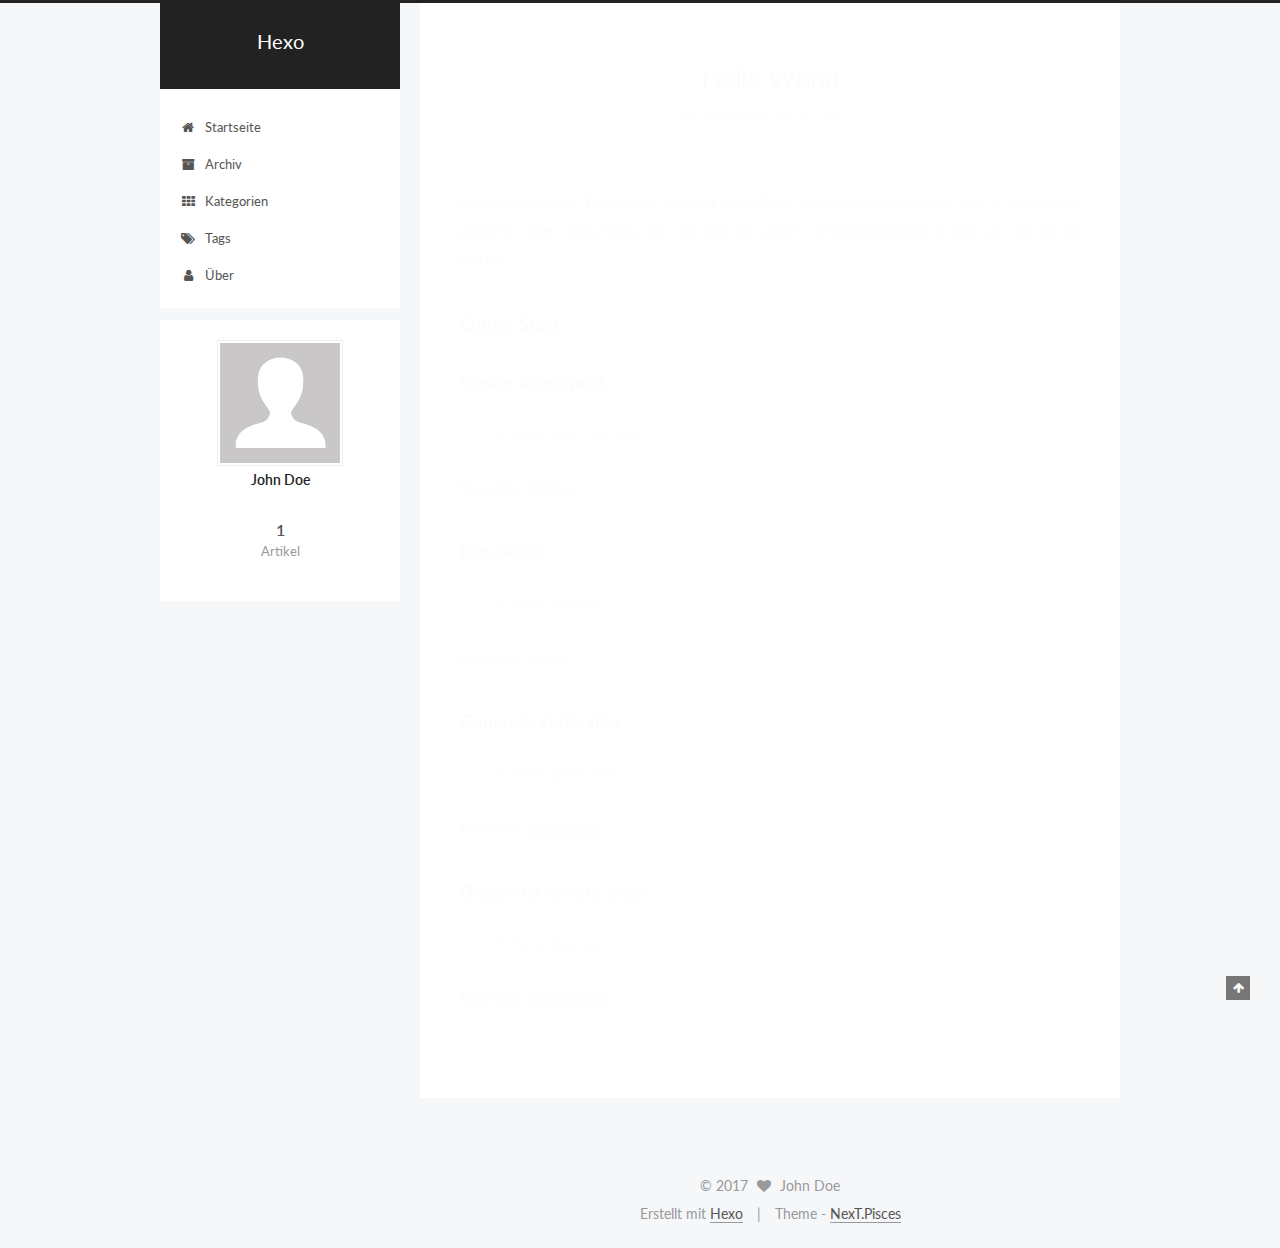
<file: index.html>
<!doctype html>



  


<html class="theme-next pisces use-motion" lang="">
<head>
  <meta charset="UTF-8"/>
<meta http-equiv="X-UA-Compatible" content="IE=edge" />
<meta name="viewport" content="width=device-width, initial-scale=1, maximum-scale=1"/>






<meta http-equiv="Cache-Control" content="no-transform" />
<meta http-equiv="Cache-Control" content="no-siteapp" />















  
  
  <link href="/lib/fancybox/source/jquery.fancybox.css?v=2.1.5" rel="stylesheet" type="text/css" />




  
  
  
  

  
    
    
  

  

  

  

  

  
    
    
    <link href="//fonts.googleapis.com/css?family=Lato:300,300italic,400,400italic,700,700italic&subset=latin,latin-ext" rel="stylesheet" type="text/css">
  






<link href="/lib/font-awesome/css/font-awesome.min.css?v=4.6.2" rel="stylesheet" type="text/css" />

<link href="/css/main.css?v=5.1.1" rel="stylesheet" type="text/css" />


  <meta name="keywords" content="wtf,PHP" />








  <link rel="shortcut icon" type="image/x-icon" href="/favicon.ico?v=5.1.1" />






<meta property="og:type" content="website">
<meta property="og:title" content="Hexo">
<meta property="og:url" content="http://yoursite.com/index.html">
<meta property="og:site_name" content="Hexo">
<meta name="twitter:card" content="summary">
<meta name="twitter:title" content="Hexo">



<script type="text/javascript" id="hexo.configurations">
  var NexT = window.NexT || {};
  var CONFIG = {
    root: '/',
    scheme: 'Pisces',
    sidebar: {"position":"left","display":"post","offset":12,"offset_float":0,"b2t":false,"scrollpercent":false},
    fancybox: true,
    motion: true,
    duoshuo: {
      userId: '0',
      author: 'Author'
    },
    algolia: {
      applicationID: '',
      apiKey: '',
      indexName: '',
      hits: {"per_page":10},
      labels: {"input_placeholder":"Search for Posts","hits_empty":"We didn't find any results for the search: ${query}","hits_stats":"${hits} results found in ${time} ms"}
    }
  };
</script>



  <link rel="canonical" href="http://yoursite.com/"/>





  <title>Hexo</title>
</head>

<body itemscope itemtype="http://schema.org/WebPage" lang="">

  














  
  
    
  

  <div class="container sidebar-position-left 
   page-home 
 ">
    <div class="headband"></div>

    <header id="header" class="header" itemscope itemtype="http://schema.org/WPHeader">
      <div class="header-inner"><div class="site-brand-wrapper">
  <div class="site-meta ">
    

    <div class="custom-logo-site-title">
      <a href="/"  class="brand" rel="start">
        <span class="logo-line-before"><i></i></span>
        <span class="site-title">Hexo</span>
        <span class="logo-line-after"><i></i></span>
      </a>
    </div>
      
        <p class="site-subtitle"></p>
      
  </div>

  <div class="site-nav-toggle">
    <button>
      <span class="btn-bar"></span>
      <span class="btn-bar"></span>
      <span class="btn-bar"></span>
    </button>
  </div>
</div>

<nav class="site-nav">
  

  
    <ul id="menu" class="menu">
      
        
        <li class="menu-item menu-item-home">
          <a href="/" rel="section">
            
              <i class="menu-item-icon fa fa-fw fa-home"></i> <br />
            
            Startseite
          </a>
        </li>
      
        
        <li class="menu-item menu-item-archives">
          <a href="/archives" rel="section">
            
              <i class="menu-item-icon fa fa-fw fa-archive"></i> <br />
            
            Archiv
          </a>
        </li>
      
        
        <li class="menu-item menu-item-categories">
          <a href="/categories" rel="section">
            
              <i class="menu-item-icon fa fa-fw fa-th"></i> <br />
            
            Kategorien
          </a>
        </li>
      
        
        <li class="menu-item menu-item-tags">
          <a href="/tags" rel="section">
            
              <i class="menu-item-icon fa fa-fw fa-tags"></i> <br />
            
            Tags
          </a>
        </li>
      
        
        <li class="menu-item menu-item-about">
          <a href="/about" rel="section">
            
              <i class="menu-item-icon fa fa-fw fa-user"></i> <br />
            
            Über
          </a>
        </li>
      

      
    </ul>
  

  
</nav>



 </div>
    </header>

    <main id="main" class="main">
      <div class="main-inner">
        <div class="content-wrap">
          <div id="content" class="content">
            
  <section id="posts" class="posts-expand">
    
      

  

  
  
  

  <article class="post post-type-normal " itemscope itemtype="http://schema.org/Article">
    <link itemprop="mainEntityOfPage" href="http://yoursite.com/2017/05/13/hello-world/">

    <span hidden itemprop="author" itemscope itemtype="http://schema.org/Person">
      <meta itemprop="name" content="John Doe">
      <meta itemprop="description" content="">
      <meta itemprop="image" content="/images/avatar.gif">
    </span>

    <span hidden itemprop="publisher" itemscope itemtype="http://schema.org/Organization">
      <meta itemprop="name" content="Hexo">
    </span>

    
      <header class="post-header">

        
        
          <h1 class="post-title" itemprop="name headline">
                
                <a class="post-title-link" href="/2017/05/13/hello-world/" itemprop="url">Hello World</a></h1>
        

        <div class="post-meta">
          <span class="post-time">
            
              <span class="post-meta-item-icon">
                <i class="fa fa-calendar-o"></i>
              </span>
              
                <span class="post-meta-item-text">Veröffentlicht am</span>
              
              <time title="Post created" itemprop="dateCreated datePublished" datetime="2017-05-13T11:06:16+08:00">
                2017-05-13
              </time>
            

            

            
          </span>

          

          
            
          

          
          

          

          

          

        </div>
      </header>
    

    <div class="post-body" itemprop="articleBody">

      
      

      
        
          
            <p>Welcome to <a href="https://hexo.io/" target="_blank" rel="external">Hexo</a>! This is your very first post. Check <a href="https://hexo.io/docs/" target="_blank" rel="external">documentation</a> for more info. If you get any problems when using Hexo, you can find the answer in <a href="https://hexo.io/docs/troubleshooting.html" target="_blank" rel="external">troubleshooting</a> or you can ask me on <a href="https://github.com/hexojs/hexo/issues" target="_blank" rel="external">GitHub</a>.</p>
<h2 id="Quick-Start"><a href="#Quick-Start" class="headerlink" title="Quick Start"></a>Quick Start</h2><h3 id="Create-a-new-post"><a href="#Create-a-new-post" class="headerlink" title="Create a new post"></a>Create a new post</h3><figure class="highlight bash"><table><tr><td class="gutter"><pre><div class="line">1</div></pre></td><td class="code"><pre><div class="line">$ hexo new <span class="string">"My New Post"</span></div></pre></td></tr></table></figure>
<p>More info: <a href="https://hexo.io/docs/writing.html" target="_blank" rel="external">Writing</a></p>
<h3 id="Run-server"><a href="#Run-server" class="headerlink" title="Run server"></a>Run server</h3><figure class="highlight bash"><table><tr><td class="gutter"><pre><div class="line">1</div></pre></td><td class="code"><pre><div class="line">$ hexo server</div></pre></td></tr></table></figure>
<p>More info: <a href="https://hexo.io/docs/server.html" target="_blank" rel="external">Server</a></p>
<h3 id="Generate-static-files"><a href="#Generate-static-files" class="headerlink" title="Generate static files"></a>Generate static files</h3><figure class="highlight bash"><table><tr><td class="gutter"><pre><div class="line">1</div></pre></td><td class="code"><pre><div class="line">$ hexo generate</div></pre></td></tr></table></figure>
<p>More info: <a href="https://hexo.io/docs/generating.html" target="_blank" rel="external">Generating</a></p>
<h3 id="Deploy-to-remote-sites"><a href="#Deploy-to-remote-sites" class="headerlink" title="Deploy to remote sites"></a>Deploy to remote sites</h3><figure class="highlight bash"><table><tr><td class="gutter"><pre><div class="line">1</div></pre></td><td class="code"><pre><div class="line">$ hexo deploy</div></pre></td></tr></table></figure>
<p>More info: <a href="https://hexo.io/docs/deployment.html" target="_blank" rel="external">Deployment</a></p>

          
        
      
    </div>

    <div>
      
    </div>

    <div>
      
    </div>

    <div>
      
    </div>

    <footer class="post-footer">
      

      

      

      
      
        <div class="post-eof"></div>
      
    </footer>
  </article>


    
  </section>

  


          </div>
          


          

        </div>
        
          
  
  <div class="sidebar-toggle">
    <div class="sidebar-toggle-line-wrap">
      <span class="sidebar-toggle-line sidebar-toggle-line-first"></span>
      <span class="sidebar-toggle-line sidebar-toggle-line-middle"></span>
      <span class="sidebar-toggle-line sidebar-toggle-line-last"></span>
    </div>
  </div>

  <aside id="sidebar" class="sidebar">
    <div class="sidebar-inner">

      

      

      <section class="site-overview sidebar-panel sidebar-panel-active">
        <div class="site-author motion-element" itemprop="author" itemscope itemtype="http://schema.org/Person">
          <img class="site-author-image" itemprop="image"
               src="/images/avatar.gif"
               alt="John Doe" />
          <p class="site-author-name" itemprop="name">John Doe</p>
           
              <p class="site-description motion-element" itemprop="description"></p>
          
        </div>
        <nav class="site-state motion-element">

          
            <div class="site-state-item site-state-posts">
              <a href="/archives">
                <span class="site-state-item-count">1</span>
                <span class="site-state-item-name">Artikel</span>
              </a>
            </div>
          

          

          

        </nav>

        

        <div class="links-of-author motion-element">
          
        </div>

        
        

        
        

        


      </section>

      

      

    </div>
  </aside>


        
      </div>
    </main>

    <footer id="footer" class="footer">
      <div class="footer-inner">
        <div class="copyright" >
  
  &copy; 
  <span itemprop="copyrightYear">2017</span>
  <span class="with-love">
    <i class="fa fa-heart"></i>
  </span>
  <span class="author" itemprop="copyrightHolder">John Doe</span>
</div>


<div class="powered-by">
  Erstellt mit  <a class="theme-link" href="https://hexo.io">Hexo</a>
</div>

<div class="theme-info">
  Theme -
  <a class="theme-link" href="https://github.com/iissnan/hexo-theme-next">
    NexT.Pisces
  </a>
</div>


        

        
      </div>
    </footer>

    
      <div class="back-to-top">
        <i class="fa fa-arrow-up"></i>
        
      </div>
    

  </div>

  

<script type="text/javascript">
  if (Object.prototype.toString.call(window.Promise) !== '[object Function]') {
    window.Promise = null;
  }
</script>









  












  
  <script type="text/javascript" src="/lib/jquery/index.js?v=2.1.3"></script>

  
  <script type="text/javascript" src="/lib/fastclick/lib/fastclick.min.js?v=1.0.6"></script>

  
  <script type="text/javascript" src="/lib/jquery_lazyload/jquery.lazyload.js?v=1.9.7"></script>

  
  <script type="text/javascript" src="/lib/velocity/velocity.min.js?v=1.2.1"></script>

  
  <script type="text/javascript" src="/lib/velocity/velocity.ui.min.js?v=1.2.1"></script>

  
  <script type="text/javascript" src="/lib/fancybox/source/jquery.fancybox.pack.js?v=2.1.5"></script>


  


  <script type="text/javascript" src="/js/src/utils.js?v=5.1.1"></script>

  <script type="text/javascript" src="/js/src/motion.js?v=5.1.1"></script>



  
  


  <script type="text/javascript" src="/js/src/affix.js?v=5.1.1"></script>

  <script type="text/javascript" src="/js/src/schemes/pisces.js?v=5.1.1"></script>



  

  


  <script type="text/javascript" src="/js/src/bootstrap.js?v=5.1.1"></script>



  


  




	





  





  





  






  





  

  

  

  

  

</body>
</html>
</file>
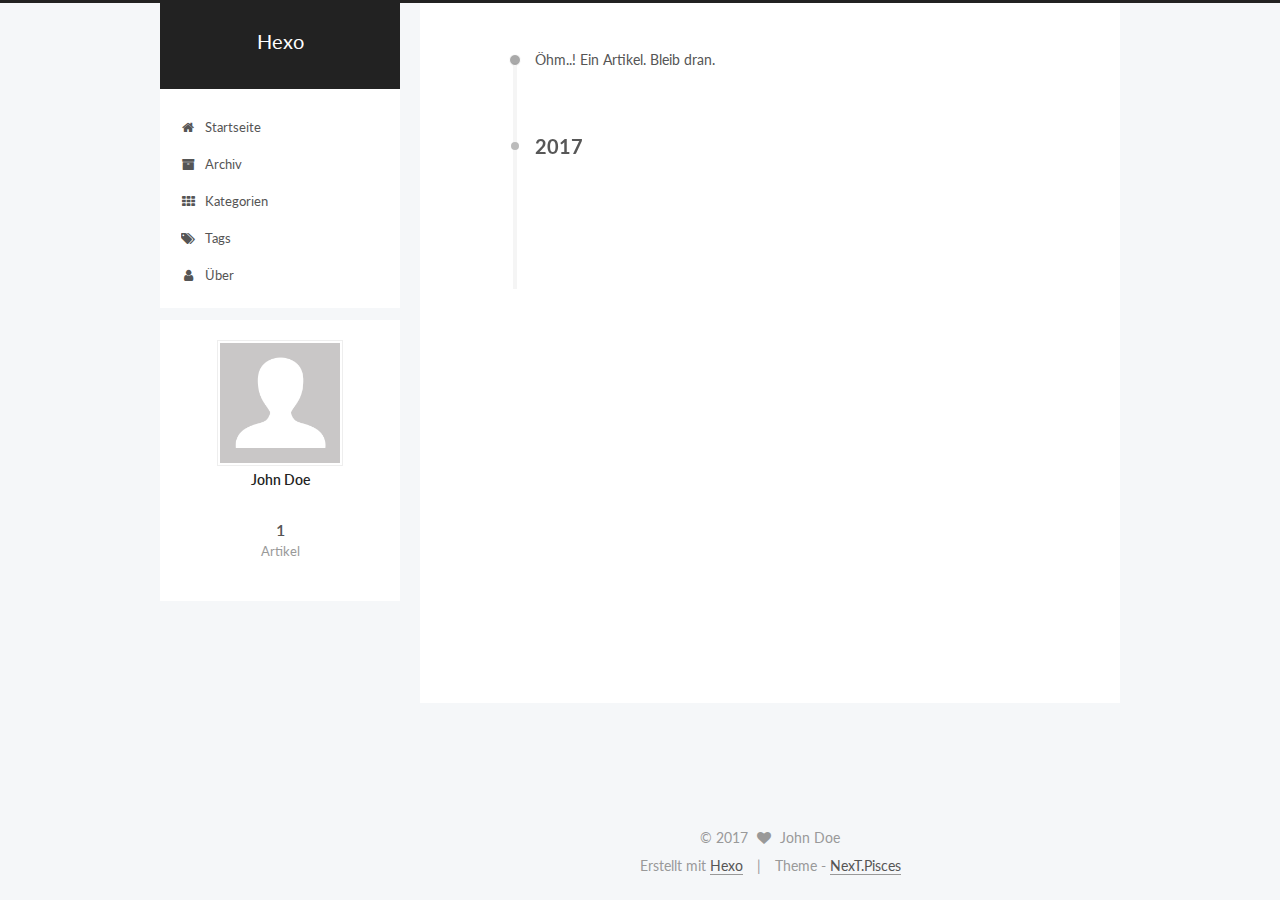
<file: archives/index.html>
<!doctype html>



  


<html class="theme-next pisces use-motion" lang="">
<head>
  <meta charset="UTF-8"/>
<meta http-equiv="X-UA-Compatible" content="IE=edge" />
<meta name="viewport" content="width=device-width, initial-scale=1, maximum-scale=1"/>






<meta http-equiv="Cache-Control" content="no-transform" />
<meta http-equiv="Cache-Control" content="no-siteapp" />















  
  
  <link href="/lib/fancybox/source/jquery.fancybox.css?v=2.1.5" rel="stylesheet" type="text/css" />




  
  
  
  

  
    
    
  

  

  

  

  

  
    
    
    <link href="//fonts.googleapis.com/css?family=Lato:300,300italic,400,400italic,700,700italic&subset=latin,latin-ext" rel="stylesheet" type="text/css">
  






<link href="/lib/font-awesome/css/font-awesome.min.css?v=4.6.2" rel="stylesheet" type="text/css" />

<link href="/css/main.css?v=5.1.1" rel="stylesheet" type="text/css" />


  <meta name="keywords" content="wtf,PHP" />








  <link rel="shortcut icon" type="image/x-icon" href="/favicon.ico?v=5.1.1" />






<meta property="og:type" content="website">
<meta property="og:title" content="Hexo">
<meta property="og:url" content="http://yoursite.com/archives/index.html">
<meta property="og:site_name" content="Hexo">
<meta name="twitter:card" content="summary">
<meta name="twitter:title" content="Hexo">



<script type="text/javascript" id="hexo.configurations">
  var NexT = window.NexT || {};
  var CONFIG = {
    root: '/',
    scheme: 'Pisces',
    sidebar: {"position":"left","display":"post","offset":12,"offset_float":0,"b2t":false,"scrollpercent":false},
    fancybox: true,
    motion: true,
    duoshuo: {
      userId: '0',
      author: 'Author'
    },
    algolia: {
      applicationID: '',
      apiKey: '',
      indexName: '',
      hits: {"per_page":10},
      labels: {"input_placeholder":"Search for Posts","hits_empty":"We didn't find any results for the search: ${query}","hits_stats":"${hits} results found in ${time} ms"}
    }
  };
</script>



  <link rel="canonical" href="http://yoursite.com/archives/"/>





  <title>Archiv | Hexo</title>
</head>

<body itemscope itemtype="http://schema.org/WebPage" lang="">

  














  
  
    
  

  <div class="container sidebar-position-left  page-archive  ">
    <div class="headband"></div>

    <header id="header" class="header" itemscope itemtype="http://schema.org/WPHeader">
      <div class="header-inner"><div class="site-brand-wrapper">
  <div class="site-meta ">
    

    <div class="custom-logo-site-title">
      <a href="/"  class="brand" rel="start">
        <span class="logo-line-before"><i></i></span>
        <span class="site-title">Hexo</span>
        <span class="logo-line-after"><i></i></span>
      </a>
    </div>
      
        <p class="site-subtitle"></p>
      
  </div>

  <div class="site-nav-toggle">
    <button>
      <span class="btn-bar"></span>
      <span class="btn-bar"></span>
      <span class="btn-bar"></span>
    </button>
  </div>
</div>

<nav class="site-nav">
  

  
    <ul id="menu" class="menu">
      
        
        <li class="menu-item menu-item-home">
          <a href="/" rel="section">
            
              <i class="menu-item-icon fa fa-fw fa-home"></i> <br />
            
            Startseite
          </a>
        </li>
      
        
        <li class="menu-item menu-item-archives">
          <a href="/archives" rel="section">
            
              <i class="menu-item-icon fa fa-fw fa-archive"></i> <br />
            
            Archiv
          </a>
        </li>
      
        
        <li class="menu-item menu-item-categories">
          <a href="/categories" rel="section">
            
              <i class="menu-item-icon fa fa-fw fa-th"></i> <br />
            
            Kategorien
          </a>
        </li>
      
        
        <li class="menu-item menu-item-tags">
          <a href="/tags" rel="section">
            
              <i class="menu-item-icon fa fa-fw fa-tags"></i> <br />
            
            Tags
          </a>
        </li>
      
        
        <li class="menu-item menu-item-about">
          <a href="/about" rel="section">
            
              <i class="menu-item-icon fa fa-fw fa-user"></i> <br />
            
            Über
          </a>
        </li>
      

      
    </ul>
  

  
</nav>



 </div>
    </header>

    <main id="main" class="main">
      <div class="main-inner">
        <div class="content-wrap">
          <div id="content" class="content">
            

  <section id="posts" class="posts-collapse">
    <span class="archive-move-on"></span>

    <span class="archive-page-counter">
      
      
      
        
      
      Öhm..! Ein Artikel. Bleib dran.
    </span>

    

      
      
      

      
        
        <div class="collection-title">
          <h2 class="archive-year motion-element" id="archive-year-2017">2017</h2>
        </div>
      
      

      

  <article class="post post-type-normal" itemscope itemtype="http://schema.org/Article">
    <header class="post-header">

      <h2 class="post-title">
        
            <a class="post-title-link" href="/2017/05/13/hello-world/" itemprop="url">
              
                <span itemprop="name">Hello World</span>
              
            </a>
        
      </h2>

      <div class="post-meta">
        <time class="post-time" itemprop="dateCreated"
              datetime="2017-05-13T11:06:16+08:00"
              content="2017-05-13" >
          05-13
        </time>
      </div>

    </header>
  </article>



    

  </section>

  



          </div>
          


          

        </div>
        
          
  
  <div class="sidebar-toggle">
    <div class="sidebar-toggle-line-wrap">
      <span class="sidebar-toggle-line sidebar-toggle-line-first"></span>
      <span class="sidebar-toggle-line sidebar-toggle-line-middle"></span>
      <span class="sidebar-toggle-line sidebar-toggle-line-last"></span>
    </div>
  </div>

  <aside id="sidebar" class="sidebar">
    <div class="sidebar-inner">

      

      

      <section class="site-overview sidebar-panel sidebar-panel-active">
        <div class="site-author motion-element" itemprop="author" itemscope itemtype="http://schema.org/Person">
          <img class="site-author-image" itemprop="image"
               src="/images/avatar.gif"
               alt="John Doe" />
          <p class="site-author-name" itemprop="name">John Doe</p>
           
              <p class="site-description motion-element" itemprop="description"></p>
          
        </div>
        <nav class="site-state motion-element">

          
            <div class="site-state-item site-state-posts">
              <a href="/archives">
                <span class="site-state-item-count">1</span>
                <span class="site-state-item-name">Artikel</span>
              </a>
            </div>
          

          

          

        </nav>

        

        <div class="links-of-author motion-element">
          
        </div>

        
        

        
        

        


      </section>

      

      

    </div>
  </aside>


        
      </div>
    </main>

    <footer id="footer" class="footer">
      <div class="footer-inner">
        <div class="copyright" >
  
  &copy; 
  <span itemprop="copyrightYear">2017</span>
  <span class="with-love">
    <i class="fa fa-heart"></i>
  </span>
  <span class="author" itemprop="copyrightHolder">John Doe</span>
</div>


<div class="powered-by">
  Erstellt mit  <a class="theme-link" href="https://hexo.io">Hexo</a>
</div>

<div class="theme-info">
  Theme -
  <a class="theme-link" href="https://github.com/iissnan/hexo-theme-next">
    NexT.Pisces
  </a>
</div>


        

        
      </div>
    </footer>

    
      <div class="back-to-top">
        <i class="fa fa-arrow-up"></i>
        
      </div>
    

  </div>

  

<script type="text/javascript">
  if (Object.prototype.toString.call(window.Promise) !== '[object Function]') {
    window.Promise = null;
  }
</script>









  












  
  <script type="text/javascript" src="/lib/jquery/index.js?v=2.1.3"></script>

  
  <script type="text/javascript" src="/lib/fastclick/lib/fastclick.min.js?v=1.0.6"></script>

  
  <script type="text/javascript" src="/lib/jquery_lazyload/jquery.lazyload.js?v=1.9.7"></script>

  
  <script type="text/javascript" src="/lib/velocity/velocity.min.js?v=1.2.1"></script>

  
  <script type="text/javascript" src="/lib/velocity/velocity.ui.min.js?v=1.2.1"></script>

  
  <script type="text/javascript" src="/lib/fancybox/source/jquery.fancybox.pack.js?v=2.1.5"></script>


  


  <script type="text/javascript" src="/js/src/utils.js?v=5.1.1"></script>

  <script type="text/javascript" src="/js/src/motion.js?v=5.1.1"></script>



  
  


  <script type="text/javascript" src="/js/src/affix.js?v=5.1.1"></script>

  <script type="text/javascript" src="/js/src/schemes/pisces.js?v=5.1.1"></script>



  
  
    <script type="text/javascript" id="motion.page.archive">
      $('.archive-year').velocity('transition.slideLeftIn');
    </script>
  


  


  <script type="text/javascript" src="/js/src/bootstrap.js?v=5.1.1"></script>



  


  




	





  





  





  






  





  

  

  

  

  

</body>
</html>
</file>
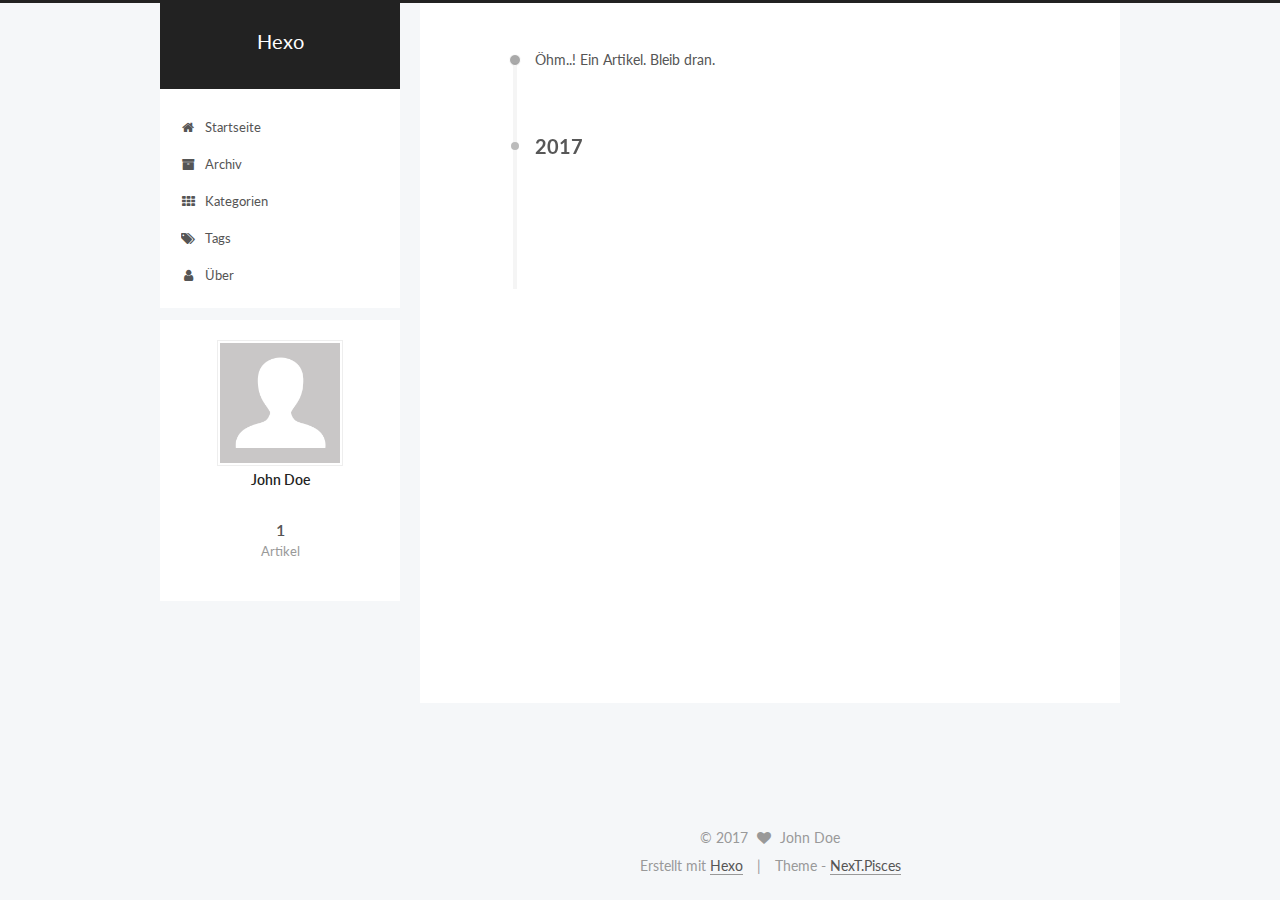
<file: archives/2017/index.html>
<!doctype html>



  


<html class="theme-next pisces use-motion" lang="">
<head>
  <meta charset="UTF-8"/>
<meta http-equiv="X-UA-Compatible" content="IE=edge" />
<meta name="viewport" content="width=device-width, initial-scale=1, maximum-scale=1"/>






<meta http-equiv="Cache-Control" content="no-transform" />
<meta http-equiv="Cache-Control" content="no-siteapp" />















  
  
  <link href="/lib/fancybox/source/jquery.fancybox.css?v=2.1.5" rel="stylesheet" type="text/css" />




  
  
  
  

  
    
    
  

  

  

  

  

  
    
    
    <link href="//fonts.googleapis.com/css?family=Lato:300,300italic,400,400italic,700,700italic&subset=latin,latin-ext" rel="stylesheet" type="text/css">
  






<link href="/lib/font-awesome/css/font-awesome.min.css?v=4.6.2" rel="stylesheet" type="text/css" />

<link href="/css/main.css?v=5.1.1" rel="stylesheet" type="text/css" />


  <meta name="keywords" content="wtf,PHP" />








  <link rel="shortcut icon" type="image/x-icon" href="/favicon.ico?v=5.1.1" />






<meta property="og:type" content="website">
<meta property="og:title" content="Hexo">
<meta property="og:url" content="http://yoursite.com/archives/2017/index.html">
<meta property="og:site_name" content="Hexo">
<meta name="twitter:card" content="summary">
<meta name="twitter:title" content="Hexo">



<script type="text/javascript" id="hexo.configurations">
  var NexT = window.NexT || {};
  var CONFIG = {
    root: '/',
    scheme: 'Pisces',
    sidebar: {"position":"left","display":"post","offset":12,"offset_float":0,"b2t":false,"scrollpercent":false},
    fancybox: true,
    motion: true,
    duoshuo: {
      userId: '0',
      author: 'Author'
    },
    algolia: {
      applicationID: '',
      apiKey: '',
      indexName: '',
      hits: {"per_page":10},
      labels: {"input_placeholder":"Search for Posts","hits_empty":"We didn't find any results for the search: ${query}","hits_stats":"${hits} results found in ${time} ms"}
    }
  };
</script>



  <link rel="canonical" href="http://yoursite.com/archives/2017/"/>





  <title>Archiv | Hexo</title>
</head>

<body itemscope itemtype="http://schema.org/WebPage" lang="">

  














  
  
    
  

  <div class="container sidebar-position-left  page-archive  ">
    <div class="headband"></div>

    <header id="header" class="header" itemscope itemtype="http://schema.org/WPHeader">
      <div class="header-inner"><div class="site-brand-wrapper">
  <div class="site-meta ">
    

    <div class="custom-logo-site-title">
      <a href="/"  class="brand" rel="start">
        <span class="logo-line-before"><i></i></span>
        <span class="site-title">Hexo</span>
        <span class="logo-line-after"><i></i></span>
      </a>
    </div>
      
        <p class="site-subtitle"></p>
      
  </div>

  <div class="site-nav-toggle">
    <button>
      <span class="btn-bar"></span>
      <span class="btn-bar"></span>
      <span class="btn-bar"></span>
    </button>
  </div>
</div>

<nav class="site-nav">
  

  
    <ul id="menu" class="menu">
      
        
        <li class="menu-item menu-item-home">
          <a href="/" rel="section">
            
              <i class="menu-item-icon fa fa-fw fa-home"></i> <br />
            
            Startseite
          </a>
        </li>
      
        
        <li class="menu-item menu-item-archives">
          <a href="/archives" rel="section">
            
              <i class="menu-item-icon fa fa-fw fa-archive"></i> <br />
            
            Archiv
          </a>
        </li>
      
        
        <li class="menu-item menu-item-categories">
          <a href="/categories" rel="section">
            
              <i class="menu-item-icon fa fa-fw fa-th"></i> <br />
            
            Kategorien
          </a>
        </li>
      
        
        <li class="menu-item menu-item-tags">
          <a href="/tags" rel="section">
            
              <i class="menu-item-icon fa fa-fw fa-tags"></i> <br />
            
            Tags
          </a>
        </li>
      
        
        <li class="menu-item menu-item-about">
          <a href="/about" rel="section">
            
              <i class="menu-item-icon fa fa-fw fa-user"></i> <br />
            
            Über
          </a>
        </li>
      

      
    </ul>
  

  
</nav>



 </div>
    </header>

    <main id="main" class="main">
      <div class="main-inner">
        <div class="content-wrap">
          <div id="content" class="content">
            

  <section id="posts" class="posts-collapse">
    <span class="archive-move-on"></span>

    <span class="archive-page-counter">
      
      
      
        
      
      Öhm..! Ein Artikel. Bleib dran.
    </span>

    

      
      
      

      
        
        <div class="collection-title">
          <h2 class="archive-year motion-element" id="archive-year-2017">2017</h2>
        </div>
      
      

      

  <article class="post post-type-normal" itemscope itemtype="http://schema.org/Article">
    <header class="post-header">

      <h2 class="post-title">
        
            <a class="post-title-link" href="/2017/05/13/hello-world/" itemprop="url">
              
                <span itemprop="name">Hello World</span>
              
            </a>
        
      </h2>

      <div class="post-meta">
        <time class="post-time" itemprop="dateCreated"
              datetime="2017-05-13T11:06:16+08:00"
              content="2017-05-13" >
          05-13
        </time>
      </div>

    </header>
  </article>



    

  </section>

  



          </div>
          


          

        </div>
        
          
  
  <div class="sidebar-toggle">
    <div class="sidebar-toggle-line-wrap">
      <span class="sidebar-toggle-line sidebar-toggle-line-first"></span>
      <span class="sidebar-toggle-line sidebar-toggle-line-middle"></span>
      <span class="sidebar-toggle-line sidebar-toggle-line-last"></span>
    </div>
  </div>

  <aside id="sidebar" class="sidebar">
    <div class="sidebar-inner">

      

      

      <section class="site-overview sidebar-panel sidebar-panel-active">
        <div class="site-author motion-element" itemprop="author" itemscope itemtype="http://schema.org/Person">
          <img class="site-author-image" itemprop="image"
               src="/images/avatar.gif"
               alt="John Doe" />
          <p class="site-author-name" itemprop="name">John Doe</p>
           
              <p class="site-description motion-element" itemprop="description"></p>
          
        </div>
        <nav class="site-state motion-element">

          
            <div class="site-state-item site-state-posts">
              <a href="/archives">
                <span class="site-state-item-count">1</span>
                <span class="site-state-item-name">Artikel</span>
              </a>
            </div>
          

          

          

        </nav>

        

        <div class="links-of-author motion-element">
          
        </div>

        
        

        
        

        


      </section>

      

      

    </div>
  </aside>


        
      </div>
    </main>

    <footer id="footer" class="footer">
      <div class="footer-inner">
        <div class="copyright" >
  
  &copy; 
  <span itemprop="copyrightYear">2017</span>
  <span class="with-love">
    <i class="fa fa-heart"></i>
  </span>
  <span class="author" itemprop="copyrightHolder">John Doe</span>
</div>


<div class="powered-by">
  Erstellt mit  <a class="theme-link" href="https://hexo.io">Hexo</a>
</div>

<div class="theme-info">
  Theme -
  <a class="theme-link" href="https://github.com/iissnan/hexo-theme-next">
    NexT.Pisces
  </a>
</div>


        

        
      </div>
    </footer>

    
      <div class="back-to-top">
        <i class="fa fa-arrow-up"></i>
        
      </div>
    

  </div>

  

<script type="text/javascript">
  if (Object.prototype.toString.call(window.Promise) !== '[object Function]') {
    window.Promise = null;
  }
</script>









  












  
  <script type="text/javascript" src="/lib/jquery/index.js?v=2.1.3"></script>

  
  <script type="text/javascript" src="/lib/fastclick/lib/fastclick.min.js?v=1.0.6"></script>

  
  <script type="text/javascript" src="/lib/jquery_lazyload/jquery.lazyload.js?v=1.9.7"></script>

  
  <script type="text/javascript" src="/lib/velocity/velocity.min.js?v=1.2.1"></script>

  
  <script type="text/javascript" src="/lib/velocity/velocity.ui.min.js?v=1.2.1"></script>

  
  <script type="text/javascript" src="/lib/fancybox/source/jquery.fancybox.pack.js?v=2.1.5"></script>


  


  <script type="text/javascript" src="/js/src/utils.js?v=5.1.1"></script>

  <script type="text/javascript" src="/js/src/motion.js?v=5.1.1"></script>



  
  


  <script type="text/javascript" src="/js/src/affix.js?v=5.1.1"></script>

  <script type="text/javascript" src="/js/src/schemes/pisces.js?v=5.1.1"></script>



  
  
    <script type="text/javascript" id="motion.page.archive">
      $('.archive-year').velocity('transition.slideLeftIn');
    </script>
  


  


  <script type="text/javascript" src="/js/src/bootstrap.js?v=5.1.1"></script>



  


  




	





  





  





  






  





  

  

  

  

  

</body>
</html>
</file>
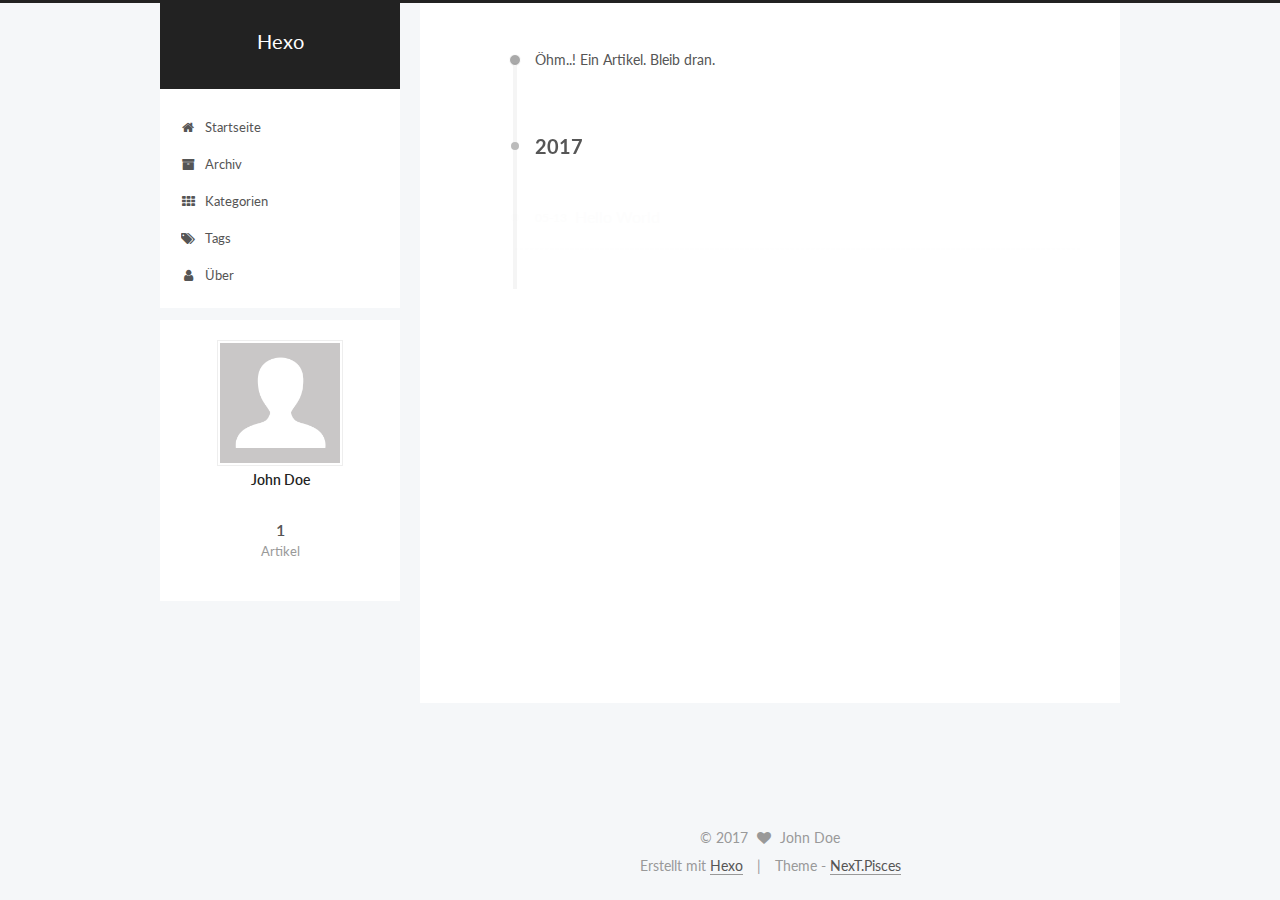
<file: archives/2017/05/index.html>
<!doctype html>



  


<html class="theme-next pisces use-motion" lang="">
<head>
  <meta charset="UTF-8"/>
<meta http-equiv="X-UA-Compatible" content="IE=edge" />
<meta name="viewport" content="width=device-width, initial-scale=1, maximum-scale=1"/>






<meta http-equiv="Cache-Control" content="no-transform" />
<meta http-equiv="Cache-Control" content="no-siteapp" />















  
  
  <link href="/lib/fancybox/source/jquery.fancybox.css?v=2.1.5" rel="stylesheet" type="text/css" />




  
  
  
  

  
    
    
  

  

  

  

  

  
    
    
    <link href="//fonts.googleapis.com/css?family=Lato:300,300italic,400,400italic,700,700italic&subset=latin,latin-ext" rel="stylesheet" type="text/css">
  






<link href="/lib/font-awesome/css/font-awesome.min.css?v=4.6.2" rel="stylesheet" type="text/css" />

<link href="/css/main.css?v=5.1.1" rel="stylesheet" type="text/css" />


  <meta name="keywords" content="wtf,PHP" />








  <link rel="shortcut icon" type="image/x-icon" href="/favicon.ico?v=5.1.1" />






<meta property="og:type" content="website">
<meta property="og:title" content="Hexo">
<meta property="og:url" content="http://yoursite.com/archives/2017/05/index.html">
<meta property="og:site_name" content="Hexo">
<meta name="twitter:card" content="summary">
<meta name="twitter:title" content="Hexo">



<script type="text/javascript" id="hexo.configurations">
  var NexT = window.NexT || {};
  var CONFIG = {
    root: '/',
    scheme: 'Pisces',
    sidebar: {"position":"left","display":"post","offset":12,"offset_float":0,"b2t":false,"scrollpercent":false},
    fancybox: true,
    motion: true,
    duoshuo: {
      userId: '0',
      author: 'Author'
    },
    algolia: {
      applicationID: '',
      apiKey: '',
      indexName: '',
      hits: {"per_page":10},
      labels: {"input_placeholder":"Search for Posts","hits_empty":"We didn't find any results for the search: ${query}","hits_stats":"${hits} results found in ${time} ms"}
    }
  };
</script>



  <link rel="canonical" href="http://yoursite.com/archives/2017/05/"/>





  <title>Archiv | Hexo</title>
</head>

<body itemscope itemtype="http://schema.org/WebPage" lang="">

  














  
  
    
  

  <div class="container sidebar-position-left  page-archive  ">
    <div class="headband"></div>

    <header id="header" class="header" itemscope itemtype="http://schema.org/WPHeader">
      <div class="header-inner"><div class="site-brand-wrapper">
  <div class="site-meta ">
    

    <div class="custom-logo-site-title">
      <a href="/"  class="brand" rel="start">
        <span class="logo-line-before"><i></i></span>
        <span class="site-title">Hexo</span>
        <span class="logo-line-after"><i></i></span>
      </a>
    </div>
      
        <p class="site-subtitle"></p>
      
  </div>

  <div class="site-nav-toggle">
    <button>
      <span class="btn-bar"></span>
      <span class="btn-bar"></span>
      <span class="btn-bar"></span>
    </button>
  </div>
</div>

<nav class="site-nav">
  

  
    <ul id="menu" class="menu">
      
        
        <li class="menu-item menu-item-home">
          <a href="/" rel="section">
            
              <i class="menu-item-icon fa fa-fw fa-home"></i> <br />
            
            Startseite
          </a>
        </li>
      
        
        <li class="menu-item menu-item-archives">
          <a href="/archives" rel="section">
            
              <i class="menu-item-icon fa fa-fw fa-archive"></i> <br />
            
            Archiv
          </a>
        </li>
      
        
        <li class="menu-item menu-item-categories">
          <a href="/categories" rel="section">
            
              <i class="menu-item-icon fa fa-fw fa-th"></i> <br />
            
            Kategorien
          </a>
        </li>
      
        
        <li class="menu-item menu-item-tags">
          <a href="/tags" rel="section">
            
              <i class="menu-item-icon fa fa-fw fa-tags"></i> <br />
            
            Tags
          </a>
        </li>
      
        
        <li class="menu-item menu-item-about">
          <a href="/about" rel="section">
            
              <i class="menu-item-icon fa fa-fw fa-user"></i> <br />
            
            Über
          </a>
        </li>
      

      
    </ul>
  

  
</nav>



 </div>
    </header>

    <main id="main" class="main">
      <div class="main-inner">
        <div class="content-wrap">
          <div id="content" class="content">
            

  <section id="posts" class="posts-collapse">
    <span class="archive-move-on"></span>

    <span class="archive-page-counter">
      
      
      
        
      
      Öhm..! Ein Artikel. Bleib dran.
    </span>

    

      
      
      

      
        
        <div class="collection-title">
          <h2 class="archive-year motion-element" id="archive-year-2017">2017</h2>
        </div>
      
      

      

  <article class="post post-type-normal" itemscope itemtype="http://schema.org/Article">
    <header class="post-header">

      <h2 class="post-title">
        
            <a class="post-title-link" href="/2017/05/13/hello-world/" itemprop="url">
              
                <span itemprop="name">Hello World</span>
              
            </a>
        
      </h2>

      <div class="post-meta">
        <time class="post-time" itemprop="dateCreated"
              datetime="2017-05-13T11:06:16+08:00"
              content="2017-05-13" >
          05-13
        </time>
      </div>

    </header>
  </article>



    

  </section>

  



          </div>
          


          

        </div>
        
          
  
  <div class="sidebar-toggle">
    <div class="sidebar-toggle-line-wrap">
      <span class="sidebar-toggle-line sidebar-toggle-line-first"></span>
      <span class="sidebar-toggle-line sidebar-toggle-line-middle"></span>
      <span class="sidebar-toggle-line sidebar-toggle-line-last"></span>
    </div>
  </div>

  <aside id="sidebar" class="sidebar">
    <div class="sidebar-inner">

      

      

      <section class="site-overview sidebar-panel sidebar-panel-active">
        <div class="site-author motion-element" itemprop="author" itemscope itemtype="http://schema.org/Person">
          <img class="site-author-image" itemprop="image"
               src="/images/avatar.gif"
               alt="John Doe" />
          <p class="site-author-name" itemprop="name">John Doe</p>
           
              <p class="site-description motion-element" itemprop="description"></p>
          
        </div>
        <nav class="site-state motion-element">

          
            <div class="site-state-item site-state-posts">
              <a href="/archives">
                <span class="site-state-item-count">1</span>
                <span class="site-state-item-name">Artikel</span>
              </a>
            </div>
          

          

          

        </nav>

        

        <div class="links-of-author motion-element">
          
        </div>

        
        

        
        

        


      </section>

      

      

    </div>
  </aside>


        
      </div>
    </main>

    <footer id="footer" class="footer">
      <div class="footer-inner">
        <div class="copyright" >
  
  &copy; 
  <span itemprop="copyrightYear">2017</span>
  <span class="with-love">
    <i class="fa fa-heart"></i>
  </span>
  <span class="author" itemprop="copyrightHolder">John Doe</span>
</div>


<div class="powered-by">
  Erstellt mit  <a class="theme-link" href="https://hexo.io">Hexo</a>
</div>

<div class="theme-info">
  Theme -
  <a class="theme-link" href="https://github.com/iissnan/hexo-theme-next">
    NexT.Pisces
  </a>
</div>


        

        
      </div>
    </footer>

    
      <div class="back-to-top">
        <i class="fa fa-arrow-up"></i>
        
      </div>
    

  </div>

  

<script type="text/javascript">
  if (Object.prototype.toString.call(window.Promise) !== '[object Function]') {
    window.Promise = null;
  }
</script>









  












  
  <script type="text/javascript" src="/lib/jquery/index.js?v=2.1.3"></script>

  
  <script type="text/javascript" src="/lib/fastclick/lib/fastclick.min.js?v=1.0.6"></script>

  
  <script type="text/javascript" src="/lib/jquery_lazyload/jquery.lazyload.js?v=1.9.7"></script>

  
  <script type="text/javascript" src="/lib/velocity/velocity.min.js?v=1.2.1"></script>

  
  <script type="text/javascript" src="/lib/velocity/velocity.ui.min.js?v=1.2.1"></script>

  
  <script type="text/javascript" src="/lib/fancybox/source/jquery.fancybox.pack.js?v=2.1.5"></script>


  


  <script type="text/javascript" src="/js/src/utils.js?v=5.1.1"></script>

  <script type="text/javascript" src="/js/src/motion.js?v=5.1.1"></script>



  
  


  <script type="text/javascript" src="/js/src/affix.js?v=5.1.1"></script>

  <script type="text/javascript" src="/js/src/schemes/pisces.js?v=5.1.1"></script>



  
  
    <script type="text/javascript" id="motion.page.archive">
      $('.archive-year').velocity('transition.slideLeftIn');
    </script>
  


  


  <script type="text/javascript" src="/js/src/bootstrap.js?v=5.1.1"></script>



  


  




	





  





  





  






  





  

  

  

  

  

</body>
</html>
</file>
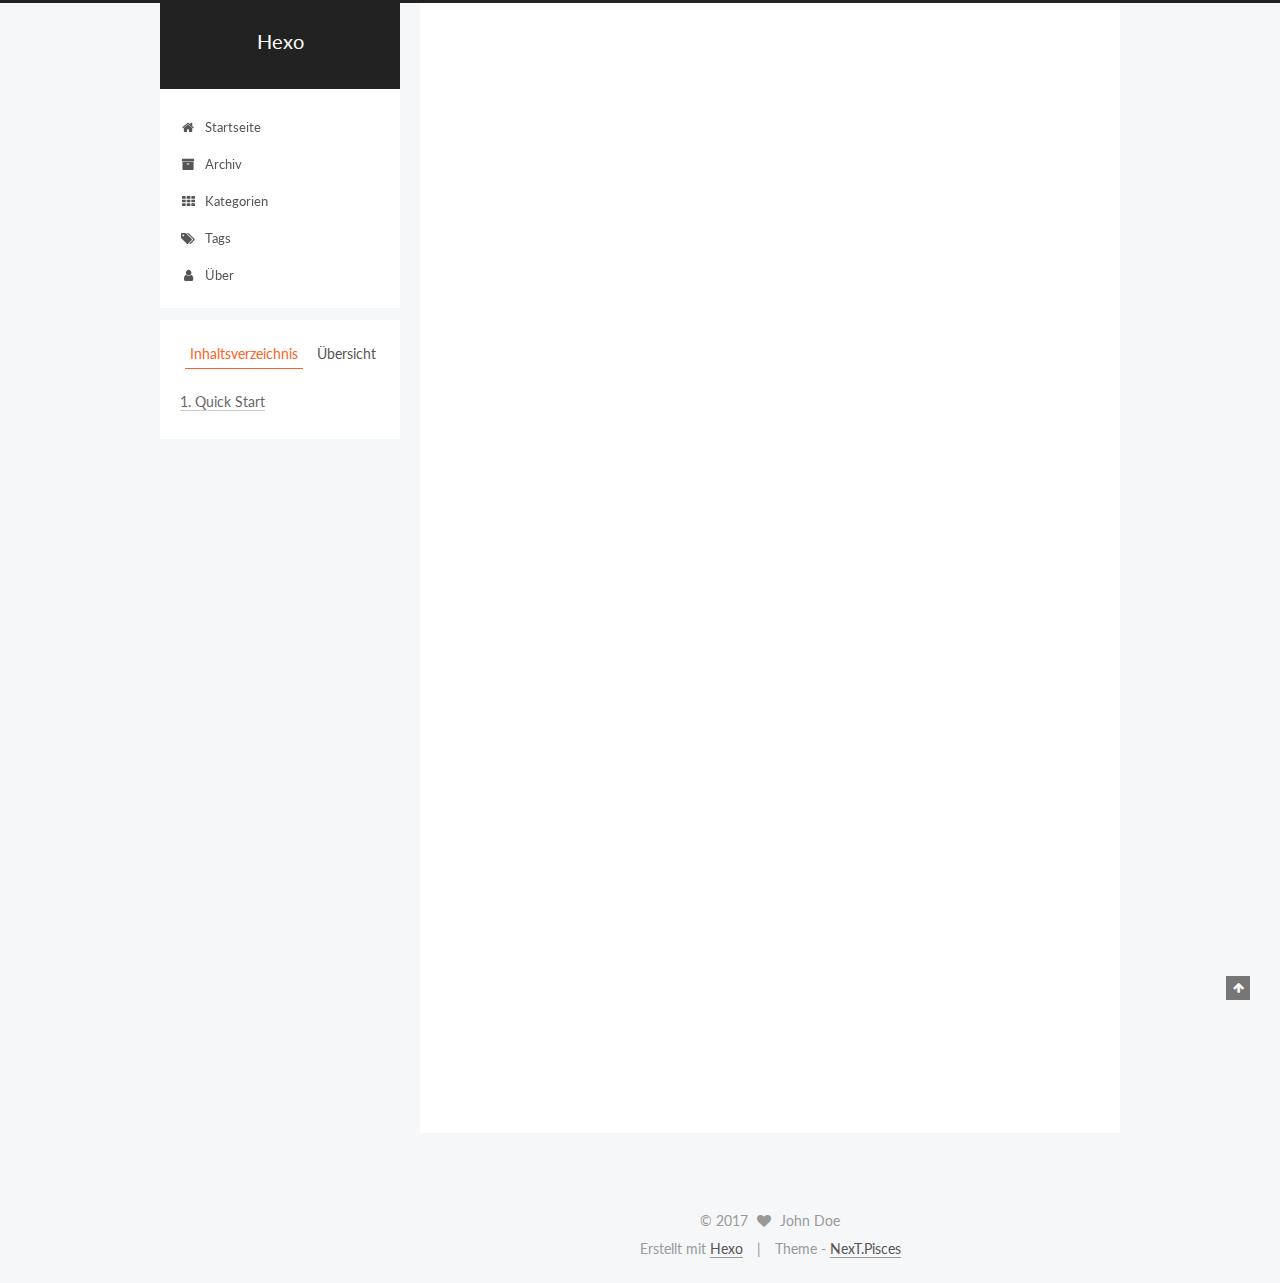
<file: 2017/05/13/hello-world/index.html>
<!doctype html>



  


<html class="theme-next pisces use-motion" lang="">
<head>
  <meta charset="UTF-8"/>
<meta http-equiv="X-UA-Compatible" content="IE=edge" />
<meta name="viewport" content="width=device-width, initial-scale=1, maximum-scale=1"/>






<meta http-equiv="Cache-Control" content="no-transform" />
<meta http-equiv="Cache-Control" content="no-siteapp" />















  
  
  <link href="/lib/fancybox/source/jquery.fancybox.css?v=2.1.5" rel="stylesheet" type="text/css" />




  
  
  
  

  
    
    
  

  

  

  

  

  
    
    
    <link href="//fonts.googleapis.com/css?family=Lato:300,300italic,400,400italic,700,700italic&subset=latin,latin-ext" rel="stylesheet" type="text/css">
  






<link href="/lib/font-awesome/css/font-awesome.min.css?v=4.6.2" rel="stylesheet" type="text/css" />

<link href="/css/main.css?v=5.1.1" rel="stylesheet" type="text/css" />


  <meta name="keywords" content="wtf,PHP" />








  <link rel="shortcut icon" type="image/x-icon" href="/favicon.ico?v=5.1.1" />






<meta name="description" content="Welcome to Hexo! This is your very first post. Check documentation for more info. If you get any problems when using Hexo, you can find the answer in troubleshooting or you can ask me on GitHub. Quick">
<meta property="og:type" content="article">
<meta property="og:title" content="Hello World">
<meta property="og:url" content="http://yoursite.com/2017/05/13/hello-world/index.html">
<meta property="og:site_name" content="Hexo">
<meta property="og:description" content="Welcome to Hexo! This is your very first post. Check documentation for more info. If you get any problems when using Hexo, you can find the answer in troubleshooting or you can ask me on GitHub. Quick">
<meta property="og:updated_time" content="2017-05-13T03:06:16.000Z">
<meta name="twitter:card" content="summary">
<meta name="twitter:title" content="Hello World">
<meta name="twitter:description" content="Welcome to Hexo! This is your very first post. Check documentation for more info. If you get any problems when using Hexo, you can find the answer in troubleshooting or you can ask me on GitHub. Quick">



<script type="text/javascript" id="hexo.configurations">
  var NexT = window.NexT || {};
  var CONFIG = {
    root: '/',
    scheme: 'Pisces',
    sidebar: {"position":"left","display":"post","offset":12,"offset_float":0,"b2t":false,"scrollpercent":false},
    fancybox: true,
    motion: true,
    duoshuo: {
      userId: '0',
      author: 'Author'
    },
    algolia: {
      applicationID: '',
      apiKey: '',
      indexName: '',
      hits: {"per_page":10},
      labels: {"input_placeholder":"Search for Posts","hits_empty":"We didn't find any results for the search: ${query}","hits_stats":"${hits} results found in ${time} ms"}
    }
  };
</script>



  <link rel="canonical" href="http://yoursite.com/2017/05/13/hello-world/"/>





  <title>Hello World | Hexo</title>
</head>

<body itemscope itemtype="http://schema.org/WebPage" lang="">

  














  
  
    
  

  <div class="container sidebar-position-left page-post-detail ">
    <div class="headband"></div>

    <header id="header" class="header" itemscope itemtype="http://schema.org/WPHeader">
      <div class="header-inner"><div class="site-brand-wrapper">
  <div class="site-meta ">
    

    <div class="custom-logo-site-title">
      <a href="/"  class="brand" rel="start">
        <span class="logo-line-before"><i></i></span>
        <span class="site-title">Hexo</span>
        <span class="logo-line-after"><i></i></span>
      </a>
    </div>
      
        <p class="site-subtitle"></p>
      
  </div>

  <div class="site-nav-toggle">
    <button>
      <span class="btn-bar"></span>
      <span class="btn-bar"></span>
      <span class="btn-bar"></span>
    </button>
  </div>
</div>

<nav class="site-nav">
  

  
    <ul id="menu" class="menu">
      
        
        <li class="menu-item menu-item-home">
          <a href="/" rel="section">
            
              <i class="menu-item-icon fa fa-fw fa-home"></i> <br />
            
            Startseite
          </a>
        </li>
      
        
        <li class="menu-item menu-item-archives">
          <a href="/archives" rel="section">
            
              <i class="menu-item-icon fa fa-fw fa-archive"></i> <br />
            
            Archiv
          </a>
        </li>
      
        
        <li class="menu-item menu-item-categories">
          <a href="/categories" rel="section">
            
              <i class="menu-item-icon fa fa-fw fa-th"></i> <br />
            
            Kategorien
          </a>
        </li>
      
        
        <li class="menu-item menu-item-tags">
          <a href="/tags" rel="section">
            
              <i class="menu-item-icon fa fa-fw fa-tags"></i> <br />
            
            Tags
          </a>
        </li>
      
        
        <li class="menu-item menu-item-about">
          <a href="/about" rel="section">
            
              <i class="menu-item-icon fa fa-fw fa-user"></i> <br />
            
            Über
          </a>
        </li>
      

      
    </ul>
  

  
</nav>



 </div>
    </header>

    <main id="main" class="main">
      <div class="main-inner">
        <div class="content-wrap">
          <div id="content" class="content">
            

  <div id="posts" class="posts-expand">
    

  

  
  
  

  <article class="post post-type-normal " itemscope itemtype="http://schema.org/Article">
    <link itemprop="mainEntityOfPage" href="http://yoursite.com/2017/05/13/hello-world/">

    <span hidden itemprop="author" itemscope itemtype="http://schema.org/Person">
      <meta itemprop="name" content="John Doe">
      <meta itemprop="description" content="">
      <meta itemprop="image" content="/images/avatar.gif">
    </span>

    <span hidden itemprop="publisher" itemscope itemtype="http://schema.org/Organization">
      <meta itemprop="name" content="Hexo">
    </span>

    
      <header class="post-header">

        
        
          <h1 class="post-title" itemprop="name headline">Hello World</h1>
        

        <div class="post-meta">
          <span class="post-time">
            
              <span class="post-meta-item-icon">
                <i class="fa fa-calendar-o"></i>
              </span>
              
                <span class="post-meta-item-text">Veröffentlicht am</span>
              
              <time title="Post created" itemprop="dateCreated datePublished" datetime="2017-05-13T11:06:16+08:00">
                2017-05-13
              </time>
            

            

            
          </span>

          

          
            
          

          
          

          

          

          

        </div>
      </header>
    

    <div class="post-body" itemprop="articleBody">

      
      

      
        <p>Welcome to <a href="https://hexo.io/" target="_blank" rel="external">Hexo</a>! This is your very first post. Check <a href="https://hexo.io/docs/" target="_blank" rel="external">documentation</a> for more info. If you get any problems when using Hexo, you can find the answer in <a href="https://hexo.io/docs/troubleshooting.html" target="_blank" rel="external">troubleshooting</a> or you can ask me on <a href="https://github.com/hexojs/hexo/issues" target="_blank" rel="external">GitHub</a>.</p>
<h2 id="Quick-Start"><a href="#Quick-Start" class="headerlink" title="Quick Start"></a>Quick Start</h2><h3 id="Create-a-new-post"><a href="#Create-a-new-post" class="headerlink" title="Create a new post"></a>Create a new post</h3><figure class="highlight bash"><table><tr><td class="gutter"><pre><div class="line">1</div></pre></td><td class="code"><pre><div class="line">$ hexo new <span class="string">"My New Post"</span></div></pre></td></tr></table></figure>
<p>More info: <a href="https://hexo.io/docs/writing.html" target="_blank" rel="external">Writing</a></p>
<h3 id="Run-server"><a href="#Run-server" class="headerlink" title="Run server"></a>Run server</h3><figure class="highlight bash"><table><tr><td class="gutter"><pre><div class="line">1</div></pre></td><td class="code"><pre><div class="line">$ hexo server</div></pre></td></tr></table></figure>
<p>More info: <a href="https://hexo.io/docs/server.html" target="_blank" rel="external">Server</a></p>
<h3 id="Generate-static-files"><a href="#Generate-static-files" class="headerlink" title="Generate static files"></a>Generate static files</h3><figure class="highlight bash"><table><tr><td class="gutter"><pre><div class="line">1</div></pre></td><td class="code"><pre><div class="line">$ hexo generate</div></pre></td></tr></table></figure>
<p>More info: <a href="https://hexo.io/docs/generating.html" target="_blank" rel="external">Generating</a></p>
<h3 id="Deploy-to-remote-sites"><a href="#Deploy-to-remote-sites" class="headerlink" title="Deploy to remote sites"></a>Deploy to remote sites</h3><figure class="highlight bash"><table><tr><td class="gutter"><pre><div class="line">1</div></pre></td><td class="code"><pre><div class="line">$ hexo deploy</div></pre></td></tr></table></figure>
<p>More info: <a href="https://hexo.io/docs/deployment.html" target="_blank" rel="external">Deployment</a></p>

      
    </div>

    <div>
      
        

      
    </div>

    <div>
      
        

      
    </div>

    <div>
      
        

      
    </div>

    <footer class="post-footer">
      

      
        
      

      

      
      
    </footer>
  </article>



    <div class="post-spread">
      
    </div>
  </div>


          </div>
          


          
  <div class="comments" id="comments">
    
  </div>


        </div>
        
          
  
  <div class="sidebar-toggle">
    <div class="sidebar-toggle-line-wrap">
      <span class="sidebar-toggle-line sidebar-toggle-line-first"></span>
      <span class="sidebar-toggle-line sidebar-toggle-line-middle"></span>
      <span class="sidebar-toggle-line sidebar-toggle-line-last"></span>
    </div>
  </div>

  <aside id="sidebar" class="sidebar">
    <div class="sidebar-inner">

      

      
        <ul class="sidebar-nav motion-element">
          <li class="sidebar-nav-toc sidebar-nav-active" data-target="post-toc-wrap" >
            Inhaltsverzeichnis
          </li>
          <li class="sidebar-nav-overview" data-target="site-overview">
            Übersicht
          </li>
        </ul>
      

      <section class="site-overview sidebar-panel">
        <div class="site-author motion-element" itemprop="author" itemscope itemtype="http://schema.org/Person">
          <img class="site-author-image" itemprop="image"
               src="/images/avatar.gif"
               alt="John Doe" />
          <p class="site-author-name" itemprop="name">John Doe</p>
           
              <p class="site-description motion-element" itemprop="description"></p>
          
        </div>
        <nav class="site-state motion-element">

          
            <div class="site-state-item site-state-posts">
              <a href="/archives">
                <span class="site-state-item-count">1</span>
                <span class="site-state-item-name">Artikel</span>
              </a>
            </div>
          

          

          

        </nav>

        

        <div class="links-of-author motion-element">
          
        </div>

        
        

        
        

        


      </section>

      
      <!--noindex-->
        <section class="post-toc-wrap motion-element sidebar-panel sidebar-panel-active">
          <div class="post-toc">

            
              
            

            
              <div class="post-toc-content"><ol class="nav"><li class="nav-item nav-level-2"><a class="nav-link" href="#Quick-Start"><span class="nav-number">1.</span> <span class="nav-text">Quick Start</span></a><ol class="nav-child"><li class="nav-item nav-level-3"><a class="nav-link" href="#Create-a-new-post"><span class="nav-number">1.1.</span> <span class="nav-text">Create a new post</span></a></li><li class="nav-item nav-level-3"><a class="nav-link" href="#Run-server"><span class="nav-number">1.2.</span> <span class="nav-text">Run server</span></a></li><li class="nav-item nav-level-3"><a class="nav-link" href="#Generate-static-files"><span class="nav-number">1.3.</span> <span class="nav-text">Generate static files</span></a></li><li class="nav-item nav-level-3"><a class="nav-link" href="#Deploy-to-remote-sites"><span class="nav-number">1.4.</span> <span class="nav-text">Deploy to remote sites</span></a></li></ol></li></ol></div>
            

          </div>
        </section>
      <!--/noindex-->
      

      

    </div>
  </aside>


        
      </div>
    </main>

    <footer id="footer" class="footer">
      <div class="footer-inner">
        <div class="copyright" >
  
  &copy; 
  <span itemprop="copyrightYear">2017</span>
  <span class="with-love">
    <i class="fa fa-heart"></i>
  </span>
  <span class="author" itemprop="copyrightHolder">John Doe</span>
</div>


<div class="powered-by">
  Erstellt mit  <a class="theme-link" href="https://hexo.io">Hexo</a>
</div>

<div class="theme-info">
  Theme -
  <a class="theme-link" href="https://github.com/iissnan/hexo-theme-next">
    NexT.Pisces
  </a>
</div>


        

        
      </div>
    </footer>

    
      <div class="back-to-top">
        <i class="fa fa-arrow-up"></i>
        
      </div>
    

  </div>

  

<script type="text/javascript">
  if (Object.prototype.toString.call(window.Promise) !== '[object Function]') {
    window.Promise = null;
  }
</script>









  












  
  <script type="text/javascript" src="/lib/jquery/index.js?v=2.1.3"></script>

  
  <script type="text/javascript" src="/lib/fastclick/lib/fastclick.min.js?v=1.0.6"></script>

  
  <script type="text/javascript" src="/lib/jquery_lazyload/jquery.lazyload.js?v=1.9.7"></script>

  
  <script type="text/javascript" src="/lib/velocity/velocity.min.js?v=1.2.1"></script>

  
  <script type="text/javascript" src="/lib/velocity/velocity.ui.min.js?v=1.2.1"></script>

  
  <script type="text/javascript" src="/lib/fancybox/source/jquery.fancybox.pack.js?v=2.1.5"></script>


  


  <script type="text/javascript" src="/js/src/utils.js?v=5.1.1"></script>

  <script type="text/javascript" src="/js/src/motion.js?v=5.1.1"></script>



  
  


  <script type="text/javascript" src="/js/src/affix.js?v=5.1.1"></script>

  <script type="text/javascript" src="/js/src/schemes/pisces.js?v=5.1.1"></script>



  
  <script type="text/javascript" src="/js/src/scrollspy.js?v=5.1.1"></script>
<script type="text/javascript" src="/js/src/post-details.js?v=5.1.1"></script>



  


  <script type="text/javascript" src="/js/src/bootstrap.js?v=5.1.1"></script>



  


  




	





  





  





  






  





  

  

  

  

  

</body>
</html>
</file>
<file: css/main.css>
/* normalize.css v3.0.2 | MIT License | git.io/normalize */
html {
  font-family: sans-serif; /* 1 */
  -ms-text-size-adjust: 100%; /* 2 */
  -webkit-text-size-adjust: 100%; /* 2 */
}
body {
  margin: 0;
}
article,
aside,
details,
figcaption,
figure,
footer,
header,
hgroup,
main,
menu,
nav,
section,
summary {
  display: block;
}
audio,
canvas,
progress,
video {
  display: inline-block; /* 1 */
  vertical-align: baseline; /* 2 */
}
audio:not([controls]) {
  display: none;
  height: 0;
}
[hidden],
template {
  display: none;
}
a {
  background-color: transparent;
}
a:active,
a:hover {
  outline: 0;
}
abbr[title] {
  border-bottom: 1px dotted;
}
b,
strong {
  font-weight: bold;
}
dfn {
  font-style: italic;
}
h1 {
  font-size: 2em;
  margin: 0.67em 0;
}
mark {
  background: #ff0;
  color: #000;
}
small {
  font-size: 80%;
}
sub,
sup {
  font-size: 75%;
  line-height: 0;
  position: relative;
  vertical-align: baseline;
}
sup {
  top: -0.5em;
}
sub {
  bottom: -0.25em;
}
img {
  border: 0;
}
svg:not(:root) {
  overflow: hidden;
}
figure {
  margin: 1em 40px;
}
hr {
  -moz-box-sizing: content-box;
  box-sizing: content-box;
  height: 0;
}
pre {
  overflow: auto;
}
code,
kbd,
pre,
samp {
  font-family: monospace, monospace;
  font-size: 1em;
}
button,
input,
optgroup,
select,
textarea {
  color: inherit; /* 1 */
  font: inherit; /* 2 */
  margin: 0; /* 3 */
}
button {
  overflow: visible;
}
button,
select {
  text-transform: none;
}
button,
html input[type="button"],
input[type="reset"],
input[type="submit"] {
  -webkit-appearance: button; /* 2 */
  cursor: pointer; /* 3 */
}
button[disabled],
html input[disabled] {
  cursor: default;
}
button::-moz-focus-inner,
input::-moz-focus-inner {
  border: 0;
  padding: 0;
}
input {
  line-height: normal;
}
input[type="checkbox"],
input[type="radio"] {
  box-sizing: border-box; /* 1 */
  padding: 0; /* 2 */
}
input[type="number"]::-webkit-inner-spin-button,
input[type="number"]::-webkit-outer-spin-button {
  height: auto;
}
input[type="search"] {
  -webkit-appearance: textfield; /* 1 */
  -moz-box-sizing: content-box;
  -webkit-box-sizing: content-box; /* 2 */
  box-sizing: content-box;
}
input[type="search"]::-webkit-search-cancel-button,
input[type="search"]::-webkit-search-decoration {
  -webkit-appearance: none;
}
fieldset {
  border: 1px solid #c0c0c0;
  margin: 0 2px;
  padding: 0.35em 0.625em 0.75em;
}
legend {
  border: 0; /* 1 */
  padding: 0; /* 2 */
}
textarea {
  overflow: auto;
}
optgroup {
  font-weight: bold;
}
table {
  border-collapse: collapse;
  border-spacing: 0;
}
td,
th {
  padding: 0;
}
::selection {
  background: #262a30;
  color: #fff;
}
body {
  position: relative;
  font-family: 'Lato', "PingFang SC", "Microsoft YaHei", sans-serif;
  font-size: 14px;
  line-height: 2;
  color: #555;
  background: #f5f7f9;
}
@media (max-width: 767px) {
  body {
    padding-right: 0 !important;
  }
}
@media (min-width: 768px) and (max-width: 991px) {
  body {
    padding-right: 0 !important;
  }
}
@media (min-width: 1600px) {
  body {
    font-size: 16px;
  }
}
h1,
h2,
h3,
h4,
h5,
h6 {
  margin: 0;
  padding: 0;
  font-weight: bold;
  line-height: 1.5;
  font-family: 'Lato', "PingFang SC", "Microsoft YaHei", sans-serif;
}
h2,
h3,
h4,
h5,
h6 {
  margin: 20px 0 15px;
}
h1 {
  font-size: 22px;
}
@media (max-width: 767px) {
  h1 {
    font-size: 18px;
  }
}
h2 {
  font-size: 20px;
}
@media (max-width: 767px) {
  h2 {
    font-size: 16px;
  }
}
h3 {
  font-size: 18px;
}
@media (max-width: 767px) {
  h3 {
    font-size: 14px;
  }
}
h4 {
  font-size: 16px;
}
@media (max-width: 767px) {
  h4 {
    font-size: 12px;
  }
}
h5 {
  font-size: 14px;
}
@media (max-width: 767px) {
  h5 {
    font-size: 10px;
  }
}
h6 {
  font-size: 12px;
}
@media (max-width: 767px) {
  h6 {
    font-size: 8px;
  }
}
p {
  margin: 0 0 25px 0;
}
a {
  color: #555;
  text-decoration: none;
  border-bottom: 1px solid #999;
  word-wrap: break-word;
}
a:hover {
  color: #222;
  border-bottom-color: #222;
}
blockquote {
  margin: 0;
  padding: 0;
}
img {
  display: block;
  margin: auto;
  max-width: 100%;
  height: auto;
}
hr {
  margin: 40px 0;
  height: 3px;
  border: none;
  background-color: #ddd;
  background-image: repeating-linear-gradient(-45deg, #fff, #fff 4px, transparent 4px, transparent 8px);
}
blockquote {
  padding: 0 15px;
  color: #666;
  border-left: 4px solid #ddd;
}
blockquote cite::before {
  content: "-";
  padding: 0 5px;
}
dt {
  font-weight: 700;
}
dd {
  margin: 0;
  padding: 0;
}
.text-left {
  text-align: left;
}
.text-center {
  text-align: center;
}
.text-right {
  text-align: right;
}
.text-justify {
  text-align: justify;
}
.text-nowrap {
  white-space: nowrap;
}
.text-lowercase {
  text-transform: lowercase;
}
.text-uppercase {
  text-transform: uppercase;
}
.text-capitalize {
  text-transform: capitalize;
}
.center-block {
  display: block;
  margin-left: auto;
  margin-right: auto;
}
.clearfix:before,
.clearfix:after {
  content: " ";
  display: table;
}
.clearfix:after {
  clear: both;
}
.pullquote {
  width: 45%;
}
.pullquote.left {
  float: left;
  margin-left: 5px;
  margin-right: 10px;
}
.pullquote.right {
  float: right;
  margin-left: 10px;
  margin-right: 5px;
}
.affix.affix.affix {
  position: fixed;
}
.translation {
  margin-top: -20px;
  font-size: 14px;
  color: #999;
}
.scrollbar-measure {
  width: 100px;
  height: 100px;
  overflow: scroll;
  position: absolute;
  top: -9999px;
}
.use-motion .motion-element {
  opacity: 0;
}
table {
  margin: 20px 0;
  width: 100%;
  border-collapse: collapse;
  border-spacing: 0;
  border: 1px solid #ddd;
  font-size: 14px;
  table-layout: fixed;
  word-wrap: break-all;
}
table>tbody>tr:nth-of-type(odd) {
  background-color: #f9f9f9;
}
table>tbody>tr:hover {
  background-color: #f5f5f5;
}
caption,
th,
td {
  padding: 8px;
  text-align: left;
  vertical-align: middle;
  font-weight: normal;
}
th,
td {
  border-bottom: 3px solid #ddd;
  border-right: 1px solid #eee;
}
th {
  padding-bottom: 10px;
  font-weight: 700;
}
td {
  border-bottom-width: 1px;
}
html,
body {
  height: 100%;
}
.container {
  position: relative;
  min-height: 100%;
}
.header-inner {
  margin: 0 auto;
  padding: 100px 0 70px;
  width: 700px;
}
@media (min-width: 1600px) {
  .container .header-inner {
    width: 900px;
  }
}
.main {
  padding-bottom: 150px;
}
.main-inner {
  margin: 0 auto;
  width: 700px;
}
@media (min-width: 1600px) {
  .container .main-inner {
    width: 900px;
  }
}
.footer {
  position: absolute;
  left: 0;
  bottom: 0;
  width: 100%;
  min-height: 50px;
}
.footer-inner {
  box-sizing: border-box;
  margin: 20px auto;
  width: 700px;
}
@media (min-width: 1600px) {
  .container .footer-inner {
    width: 900px;
  }
}
pre,
.highlight {
  overflow: auto;
  margin: 20px 0;
  padding: 0;
  font-size: 13px;
  color: #4d4d4c;
  background: #f7f7f7;
  line-height: 1.6;
}
pre,
code {
  font-family: consolas, Menlo, "PingFang SC", "Microsoft YaHei", monospace;
}
code {
  padding: 2px 4px;
  word-wrap: break-word;
  color: #555;
  background: #eee;
  border-radius: 3px;
  font-size: 13px;
}
pre code {
  padding: 0;
  color: #4d4d4c;
  background: none;
  text-shadow: none;
}
.highlight {
  border-radius: 1px;
}
.highlight pre {
  border: none;
  margin: 0;
  padding: 10px 0;
}
.highlight table {
  margin: 0;
  width: auto;
  border: none;
}
.highlight td {
  border: none;
  padding: 0;
}
.highlight figcaption {
  font-size: 1em;
  color: #4d4d4c;
  line-height: 1em;
  margin-bottom: 1em;
}
.highlight figcaption:before,
.highlight figcaption:after {
  content: " ";
  display: table;
}
.highlight figcaption:after {
  clear: both;
}
.highlight figcaption a {
  float: right;
  color: #4d4d4c;
}
.highlight figcaption a:hover {
  border-bottom-color: #4d4d4c;
}
.highlight .gutter pre {
  padding-left: 10px;
  padding-right: 10px;
  color: #869194;
  text-align: right;
  background-color: #eff2f3;
}
.highlight .code pre {
  width: 100%;
  padding-left: 10px;
  padding-right: 10px;
  background-color: #f7f7f7;
}
.highlight .line {
  height: 20px;
}
.gutter {
  -webkit-user-select: none;
  -moz-user-select: none;
  -ms-user-select: none;
  user-select: none;
}
.gist table {
  width: auto;
}
.gist table td {
  border: none;
}
pre .deletion {
  background: #fdd;
}
pre .addition {
  background: #dfd;
}
pre .meta {
  color: #8959a8;
}
pre .comment {
  color: #8e908c;
}
pre .variable,
pre .attribute,
pre .tag,
pre .regexp,
pre .ruby .constant,
pre .xml .tag .title,
pre .xml .pi,
pre .xml .doctype,
pre .html .doctype,
pre .css .id,
pre .css .class,
pre .css .pseudo {
  color: #c82829;
}
pre .number,
pre .preprocessor,
pre .built_in,
pre .literal,
pre .params,
pre .constant,
pre .command {
  color: #f5871f;
}
pre .ruby .class .title,
pre .css .rules .attribute,
pre .string,
pre .value,
pre .inheritance,
pre .header,
pre .ruby .symbol,
pre .xml .cdata,
pre .special,
pre .number,
pre .formula {
  color: #718c00;
}
pre .title,
pre .css .hexcolor {
  color: #3e999f;
}
pre .function,
pre .python .decorator,
pre .python .title,
pre .ruby .function .title,
pre .ruby .title .keyword,
pre .perl .sub,
pre .javascript .title,
pre .coffeescript .title {
  color: #4271ae;
}
pre .keyword,
pre .javascript .function {
  color: #8959a8;
}
.full-image.full-image.full-image {
  border: none;
  max-width: 100%;
  width: auto;
  margin: 20px auto;
}
@media (min-width: 992px) {
  .full-image.full-image.full-image {
    max-width: none;
    width: 118%;
    margin: 0 -9%;
  }
}
.blockquote-center,
.page-home .post-type-quote blockquote,
.page-post-detail .post-type-quote blockquote {
  position: relative;
  margin: 40px 0;
  padding: 0;
  border-left: none;
  text-align: center;
}
.blockquote-center::before,
.page-home .post-type-quote blockquote::before,
.page-post-detail .post-type-quote blockquote::before,
.blockquote-center::after,
.page-home .post-type-quote blockquote::after,
.page-post-detail .post-type-quote blockquote::after {
  position: absolute;
  content: ' ';
  display: block;
  width: 100%;
  height: 24px;
  opacity: 0.2;
  background-repeat: no-repeat;
  background-position: 0 -6px;
  background-size: 22px 22px;
}
.blockquote-center::before,
.page-home .post-type-quote blockquote::before,
.page-post-detail .post-type-quote blockquote::before {
  top: -20px;
  background-image: url("../images/quote-l.svg");
  border-top: 1px solid #ccc;
}
.blockquote-center::after,
.page-home .post-type-quote blockquote::after,
.page-post-detail .post-type-quote blockquote::after {
  bottom: -20px;
  background-image: url("../images/quote-r.svg");
  border-bottom: 1px solid #ccc;
  background-position: 100% 8px;
}
.blockquote-center p,
.page-home .post-type-quote blockquote p,
.page-post-detail .post-type-quote blockquote p,
.blockquote-center div,
.page-home .post-type-quote blockquote div,
.page-post-detail .post-type-quote blockquote div {
  text-align: center;
}
.post .post-body .group-picture img {
  box-sizing: border-box;
  padding: 0 3px;
  border: none;
}
.post .group-picture-row {
  overflow: hidden;
  margin-top: 6px;
}
.post .group-picture-row:first-child {
  margin-top: 0;
}
.post .group-picture-column {
  float: left;
}
.page-post-detail .post-body .group-picture-column {
  float: none;
  margin-top: 10px;
  width: auto !important;
}
.page-post-detail .post-body .group-picture-column img {
  margin: 0 auto;
}
.page-archive .group-picture-container {
  overflow: hidden;
}
.page-archive .group-picture-row {
  float: left;
}
.page-archive .group-picture-row:first-child {
  margin-top: 6px;
}
.page-archive .group-picture-column {
  max-width: 150px;
  max-height: 150px;
}
.note {
  padding: 20px;
  margin: 20px 0;
  border: 1px solid #eee;
  border-left-width: 5px;
  border-radius: 3px;
}
.note h2,
.note h3,
.note h4,
.note h5,
.note h6 {
  margin-top: 0;
  margin-bottom: 5px;
}
.note p:last-child {
  margin-bottom: 0;
}
.note code {
  border-radius: 3px;
}
.note+.note {
  margin-top: -5px;
}
.default {
  border-left-color: #777;
}
.default h2,
.default h3,
.default h4,
.default h5,
.default h6 {
  color: #777;
}
.primary {
  border-left-color: #428bca;
}
.primary h2,
.primary h3,
.primary h4,
.primary h5,
.primary h6 {
  color: #428bca;
}
.success {
  border-left-color: #5cb85c;
}
.success h2,
.success h3,
.success h4,
.success h5,
.success h6 {
  color: #5cb85c;
}
.danger {
  border-left-color: #d9534f;
}
.danger h2,
.danger h3,
.danger h4,
.danger h5,
.danger h6 {
  color: #d9534f;
}
.warning {
  border-left-color: #f0ad4e;
}
.warning h2,
.warning h3,
.warning h4,
.warning h5,
.warning h6 {
  color: #f0ad4e;
}
.info {
  border-left-color: #5bc0de;
}
.info h2,
.info h3,
.info h4,
.info h5,
.info h6 {
  color: #5bc0de;
}
.btn {
  display: inline-block;
  padding: 0 20px;
  font-size: 14px;
  color: #fff;
  background: #222;
  border: 2px solid #555;
  text-decoration: none;
  border-radius: 0;
  transition-property: background-color;
  transition-duration: 0.2s;
  transition-timing-function: ease-in-out;
  transition-delay: 0s;
}
.btn:hover,
.post-button .btn:hover {
  border-color: #222;
  color: #fff;
  background: #222;
}
.btn-bar {
  display: block;
  width: 22px;
  height: 2px;
  background: #555;
  border-radius: 1px;
}
.btn-bar+.btn-bar {
  margin-top: 4px;
}
.pagination {
  margin: 120px 0 40px;
  text-align: center;
  border-top: 1px solid #eee;
}
.page-number-basic,
.pagination .prev,
.pagination .next,
.pagination .page-number,
.pagination .space {
  display: inline-block;
  position: relative;
  top: -1px;
  margin: 0 10px;
  padding: 0 10px;
  line-height: 30px;
}
@media (max-width: 767px) {
  .page-number-basic,
  .pagination .prev,
  .pagination .next,
  .pagination .page-number,
  .pagination .space {
    margin: 0 5px;
  }
}
.pagination .prev,
.pagination .next,
.pagination .page-number {
  border-bottom: 0;
  border-top: 1px solid #eee;
  transition-property: border-color;
  transition-duration: 0.2s;
  transition-timing-function: ease-in-out;
  transition-delay: 0s;
}
.pagination .prev:hover,
.pagination .next:hover,
.pagination .page-number:hover {
  border-top-color: #222;
}
.pagination .space {
  padding: 0;
  margin: 0;
}
.pagination .prev {
  margin-left: 0;
}
.pagination .next {
  margin-right: 0;
}
.pagination .page-number.current {
  color: #fff;
  background: #ccc;
  border-top-color: #ccc;
}
@media (max-width: 767px) {
  .pagination {
    border-top: none;
  }
  .pagination .prev,
  .pagination .next,
  .pagination .page-number {
    margin-bottom: 10px;
    border-top: 0;
    border-bottom: 1px solid #eee;
  }
  .pagination .prev:hover,
  .pagination .next:hover,
  .pagination .page-number:hover {
    border-bottom-color: #222;
  }
}
.comments {
  margin: 60px 20px 0;
}
.tag-cloud {
  text-align: center;
}
.tag-cloud a {
  display: inline-block;
  margin: 10px;
}
.back-to-top {
  box-sizing: border-box;
  position: fixed;
  bottom: -100px;
  right: 30px;
  z-index: 1050;
  padding: 0 6px;
  width: 24px;
  background: #222;
  font-size: 12px;
  opacity: 0.6;
  color: #fff;
  cursor: pointer;
  text-align: center;
  -webkit-transform: translateZ(0);
  transition-property: bottom;
  transition-duration: 0.2s;
  transition-timing-function: ease-in-out;
  transition-delay: 0s;
}
@media (max-width: 767px) {
  .back-to-top {
    display: none;
  }
}
@media (min-width: 768px) and (max-width: 991px) {
  .back-to-top {
    display: none;
  }
}
.back-to-top.back-to-top-on {
  bottom: 30px;
}
.header {
  background: transparent;
}
.header-inner {
  position: relative;
}
.headband {
  height: 3px;
  background: #222;
}
.site-meta {
  margin: 0;
  text-align: center;
}
@media (max-width: 767px) {
  .site-meta {
    text-align: center;
  }
}
.brand {
  position: relative;
  display: inline-block;
  padding: 0 40px;
  color: #fff;
  background: #222;
  border-bottom: none;
}
.brand:hover {
  color: #fff;
}
.logo {
  display: inline-block;
  margin-right: 5px;
  line-height: 36px;
  vertical-align: top;
}
.site-title {
  display: inline-block;
  vertical-align: top;
  line-height: 36px;
  font-size: 20px;
  font-weight: normal;
  font-family: 'Lato', "PingFang SC", "Microsoft YaHei", sans-serif;
}
.site-subtitle {
  margin-top: 10px;
  font-size: 13px;
  color: #ddd;
}
.use-motion .brand {
  opacity: 0;
}
.use-motion .logo,
.use-motion .site-title,
.use-motion .site-subtitle {
  opacity: 0;
  position: relative;
  top: -10px;
}
.site-nav-toggle {
  display: none;
  position: absolute;
  top: 10px;
  left: 10px;
}
@media (max-width: 767px) {
  .site-nav-toggle {
    display: block;
  }
}
.site-nav-toggle button {
  margin-top: 2px;
  padding: 9px 10px;
  background: transparent;
  border: none;
}
@media (max-width: 767px) {
  .site-nav {
    display: none;
    margin: 0 -10px;
    padding: 0 10px;
    clear: both;
    border-top: 1px solid #ddd;
  }
}
@media (min-width: 768px) and (max-width: 991px) {
  .site-nav {
    display: block !important;
  }
}
@media (min-width: 992px) {
  .site-nav {
    display: block !important;
  }
}
.menu {
  margin-top: 20px;
  padding-left: 0;
  text-align: center;
}
.menu .menu-item {
  display: inline-block;
  margin: 0 10px;
  list-style: none;
}
@media screen and (max-width: 767px) {
  .menu .menu-item {
    margin-top: 10px;
  }
}
.menu .menu-item a {
  display: block;
  font-size: 13px;
  line-height: inherit;
  border-bottom: 1px solid transparent;
  transition-property: border-color;
  transition-duration: 0.2s;
  transition-timing-function: ease-in-out;
  transition-delay: 0s;
}
.menu .menu-item a:hover,
.menu-item-active a {
  border-bottom-color: #222;
}
.menu .menu-item .fa {
  margin-right: 5px;
}
.use-motion .menu-item {
  opacity: 0;
}
.post-body {
  font-family: 'Lato', "PingFang SC", "Microsoft YaHei", sans-serif;
}
@media (max-width: 767px) {
  .post-body {
    word-break: break-word;
  }
}
.post-body .fancybox img {
  display: block !important;
  margin: 0 auto;
  cursor: pointer;
  cursor: zoom-in;
  cursor: -webkit-zoom-in;
}
.post-body .image-caption,
.post-body .figure .caption {
  margin: 10px auto 15px;
  text-align: center;
  font-size: 14px;
  color: #999;
  font-weight: bold;
  line-height: 1;
}
.post-sticky-flag {
  display: inline-block;
  font-size: 16px;
  -ms-transform: rotate(30deg);
  -webkit-transform: rotate(30deg);
  -moz-transform: rotate(30deg);
  -ms-transform: rotate(30deg);
  -o-transform: rotate(30deg);
  transform: rotate(30deg);
}
.posts-expand {
  padding-top: 40px;
}
@media (max-width: 767px) {
  .posts-expand {
    margin: 0 20px;
  }
  .post-body pre {
    padding: 10px;
  }
  .post-body pre .gutter pre {
    padding-right: 10px;
  }
  .post-body .highlight {
    margin-left: 0px;
    margin-right: 0px;
    padding: 0;
  }
  .post-body .highlight .gutter pre {
    padding-right: 10px;
  }
}
@media (min-width: 992px) {
  .posts-expand .post-body {
    text-align: justify;
  }
}
.posts-expand .post-body h2,
.posts-expand .post-body h3,
.posts-expand .post-body h4,
.posts-expand .post-body h5,
.posts-expand .post-body h6 {
  padding-top: 10px;
}
.posts-expand .post-body h2 .header-anchor,
.posts-expand .post-body h3 .header-anchor,
.posts-expand .post-body h4 .header-anchor,
.posts-expand .post-body h5 .header-anchor,
.posts-expand .post-body h6 .header-anchor {
  float: right;
  margin-left: 10px;
  color: #ccc;
  border-bottom-style: none;
  visibility: hidden;
}
.posts-expand .post-body h2 .header-anchor:hover,
.posts-expand .post-body h3 .header-anchor:hover,
.posts-expand .post-body h4 .header-anchor:hover,
.posts-expand .post-body h5 .header-anchor:hover,
.posts-expand .post-body h6 .header-anchor:hover {
  color: inherit;
}
.posts-expand .post-body h2:hover .header-anchor,
.posts-expand .post-body h3:hover .header-anchor,
.posts-expand .post-body h4:hover .header-anchor,
.posts-expand .post-body h5:hover .header-anchor,
.posts-expand .post-body h6:hover .header-anchor {
  visibility: visible;
}
.posts-expand .post-body ul li {
  list-style: circle;
}
.posts-expand .post-body img {
  box-sizing: border-box;
  margin: auto;
  padding: 3px;
  border: 1px solid #ddd;
}
.posts-expand .fancybox img {
  margin: 0 auto;
}
@media (max-width: 767px) {
  .posts-collapse {
    margin: 0 20px;
  }
  .posts-collapse .post-title,
  .posts-collapse .post-meta {
    display: block;
    width: auto;
    text-align: left;
  }
}
.posts-collapse {
  position: relative;
  z-index: 1010;
  margin-left: 55px;
}
.posts-collapse::after {
  content: " ";
  position: absolute;
  top: 20px;
  left: 0;
  margin-left: -2px;
  width: 4px;
  height: 100%;
  background: #f5f5f5;
  z-index: -1;
}
@media (max-width: 767px) {
  .posts-collapse {
    margin: 0 20px;
  }
}
.posts-collapse .collection-title {
  position: relative;
  margin: 60px 0;
}
.posts-collapse .collection-title h2 {
  margin-left: 20px;
}
.posts-collapse .collection-title small {
  color: #bbb;
  margin-left: 5px;
}
.posts-collapse .collection-title::before {
  content: " ";
  position: absolute;
  left: 0;
  top: 50%;
  margin-left: -4px;
  margin-top: -4px;
  width: 8px;
  height: 8px;
  background: #bbb;
  border-radius: 50%;
}
.posts-collapse .post {
  margin: 30px 0;
}
.posts-collapse .post-header {
  position: relative;
  transition-duration: 0.2s;
  transition-timing-function: ease-in-out;
  transition-delay: 0s;
  transition-property: border;
  border-bottom: 1px dashed #ccc;
}
.posts-collapse .post-header::before {
  content: " ";
  position: absolute;
  left: 0;
  top: 12px;
  width: 6px;
  height: 6px;
  margin-left: -4px;
  background: #bbb;
  border-radius: 50%;
  border: 1px solid #fff;
  transition-duration: 0.2s;
  transition-timing-function: ease-in-out;
  transition-delay: 0s;
  transition-property: background;
}
.posts-collapse .post-header:hover {
  border-bottom-color: #666;
}
.posts-collapse .post-header:hover::before {
  background: #222;
}
.posts-collapse .post-meta {
  position: absolute;
  font-size: 12px;
  left: 20px;
  top: 5px;
}
.posts-collapse .post-comments-count {
  display: none;
}
.posts-collapse .post-title {
  margin-left: 60px;
  font-size: 16px;
  font-weight: normal;
  line-height: inherit;
}
.posts-collapse .post-title::after {
  margin-left: 3px;
  opacity: 0.6;
}
.posts-collapse .post-title a {
  color: #666;
  border-bottom: none;
}
.page-home .post-type-quote .post-header,
.page-post-detail .post-type-quote .post-header,
.page-home .post-type-quote .post-tags,
.page-post-detail .post-type-quote .post-tags {
  display: none;
}
.posts-expand .post-title {
  font-size: 26px;
  text-align: center;
  word-break: break-word;
  font-weight: 400;
}
@media (max-width: 767px) {
  .posts-expand .post-title {
    font-size: 22px;
  }
}
.posts-expand .post-title-link {
  display: inline-block;
  position: relative;
  color: #555;
  border-bottom: none;
  line-height: 1.2;
  vertical-align: top;
}
.posts-expand .post-title-link::before {
  content: "";
  position: absolute;
  width: 100%;
  height: 2px;
  bottom: 0;
  left: 0;
  background-color: #000;
  visibility: hidden;
  -webkit-transform: scaleX(0);
  -moz-transform: scaleX(0);
  -ms-transform: scaleX(0);
  -o-transform: scaleX(0);
  transform: scaleX(0);
  transition-duration: 0.2s;
  transition-timing-function: ease-in-out;
  transition-delay: 0s;
}
.posts-expand .post-title-link:hover::before {
  visibility: visible;
  -webkit-transform: scaleX(1);
  -moz-transform: scaleX(1);
  -ms-transform: scaleX(1);
  -o-transform: scaleX(1);
  transform: scaleX(1);
}
.posts-expand .post-title-link .fa {
  font-size: 16px;
}
.posts-expand .post-meta {
  margin: 3px 0 60px 0;
  color: #999;
  font-family: 'Lato', "PingFang SC", "Microsoft YaHei", sans-serif;
  font-size: 12px;
  text-align: center;
}
.posts-expand .post-meta .post-category-list {
  display: inline-block;
  margin: 0;
  padding: 3px;
}
.posts-expand .post-meta .post-category-list-link {
  color: #999;
}
.posts-expand .post-meta .post-description {
  font-size: 14px;
  margin-top: 2px;
}
.post-wordcount {
  display: inline-block;
}
.post-meta-divider {
  margin: 0 0.5em;
}
.post-meta-item-icon {
  margin-right: 3px;
}
@media (min-width: 768px) and (max-width: 991px) {
  .post-meta-item-icon {
    display: inline-block;
  }
}
@media (max-width: 767px) {
  .post-meta-item-icon {
    display: inline-block;
  }
}
@media (min-width: 768px) and (max-width: 991px) {
  .post-meta-item-text {
    display: none;
  }
}
@media (max-width: 767px) {
  .post-meta-item-text {
    display: none;
  }
}
@media (max-width: 767px) {
  .posts-expand .post-comments-count {
    display: none;
  }
}
.social-like {
  font-size: 14px;
  height: 20px;
  text-align: center;
  border-top: 1px solid #eee;
  padding-top: 9px;
  margin-top: 45px;
  display: flex;
  justify-content: center;
}
.vk_like {
  width: 85px;
  height: 21px;
  padding-top: 7px;
  align-self: center;
}
.fb_like {
  height: 30px;
  align-self: center;
}
.post-button {
  margin-top: 50px;
}
.post-button .btn {
  color: #555;
  font-size: 14px;
  background: #fff;
  border-radius: 2px;
  line-height: 2;
  margin: 0 4px 8px 4px;
}
.post-button .fa-fw {
  width: 1.285714285714286em;
  text-align: left;
}
.posts-expand .post-tags {
  margin-top: 40px;
  text-align: center;
}
.posts-expand .post-tags a {
  display: inline-block;
  margin-right: 10px;
  font-size: 13px;
}
.post-nav {
  display: table;
  margin-top: 15px;
  width: 100%;
  border-top: 1px solid #eee;
}
.post-nav-divider {
  display: table-cell;
  width: 10%;
}
.post-nav-item {
  display: table-cell;
  padding: 10px 0 0 0;
  width: 45%;
  vertical-align: top;
}
.post-nav-item a {
  position: relative;
  display: block;
  line-height: 25px;
  font-size: 14px;
  color: #555;
  border-bottom: none;
}
.post-nav-item a:hover {
  color: #222;
  border-bottom: none;
}
.post-nav-item a:active {
  top: 2px;
}
.post-nav-item .fa {
  position: absolute;
  top: 8px;
  left: 0;
  font-size: 12px;
}
.post-nav-next a {
  padding-left: 15px;
}
.post-nav-prev {
  text-align: right;
}
.post-nav-prev a {
  padding-right: 15px;
}
.post-nav-prev .fa {
  right: 0;
  left: auto;
}
.posts-expand .post-eof {
  display: block;
  margin: 80px auto 60px;
  width: 8%;
  height: 1px;
  background: #ccc;
  text-align: center;
}
.post:last-child .post-eof.post-eof.post-eof {
  display: none;
}
.post-gallery {
  display: table;
  table-layout: fixed;
  width: 100%;
  border-collapse: separate;
}
.post-gallery-row {
  display: table-row;
}
.post-gallery .post-gallery-img {
  display: table-cell;
  text-align: center;
  vertical-align: middle;
  border: none;
}
.post-gallery .post-gallery-img img {
  max-width: 100%;
  max-height: 100%;
  border: none;
}
.fancybox-close,
.fancybox-close:hover {
  border: none;
}
.sidebar {
  position: fixed;
  right: 0;
  top: 0;
  bottom: 0;
  width: 0;
  z-index: 1040;
  box-shadow: inset 0 2px 6px #000;
  background: #222;
  -webkit-transform: translateZ(0);
}
.sidebar a {
  color: #999;
  border-bottom-color: #555;
}
.sidebar a:hover {
  color: #eee;
}
@media (min-width: 768px) and (max-width: 991px) {
  .sidebar {
    display: none !important;
  }
}
@media (max-width: 767px) {
  .sidebar {
    display: none !important;
  }
}
.sidebar-inner {
  position: relative;
  padding: 20px 10px;
  color: #999;
  text-align: center;
}
.sidebar-toggle {
  position: fixed;
  right: 30px;
  bottom: 45px;
  width: 14px;
  height: 14px;
  padding: 5px;
  background: #222;
  line-height: 0;
  z-index: 1050;
  cursor: pointer;
  -webkit-transform: translateZ(0);
}
@media (min-width: 768px) and (max-width: 991px) {
  .sidebar-toggle {
    display: none;
  }
}
@media (max-width: 767px) {
  .sidebar-toggle {
    display: none;
  }
}
.sidebar-toggle-line {
  position: relative;
  display: inline-block;
  vertical-align: top;
  height: 2px;
  width: 100%;
  background: #fff;
  margin-top: 3px;
}
.sidebar-toggle-line:first-child {
  margin-top: 0;
}
.site-author-image {
  display: block;
  margin: 0 auto;
  padding: 2px;
  max-width: 120px;
  height: auto;
  border: 1px solid #eee;
}
.site-author-name {
  margin: 0;
  text-align: center;
  color: #222;
  font-weight: 600;
}
.site-description {
  margin-top: 0;
  text-align: center;
  font-size: 13px;
  color: #999;
}
.site-state {
  overflow: hidden;
  line-height: 1.4;
  white-space: nowrap;
  text-align: center;
}
.site-state-item {
  display: inline-block;
  padding: 0 15px;
  border-left: 1px solid #eee;
}
.site-state-item:first-child {
  border-left: none;
}
.site-state-item a {
  border-bottom: none;
}
.site-state-item-count {
  display: block;
  text-align: center;
  color: inherit;
  font-weight: 600;
  font-size: 16px;
}
.site-state-item-name {
  font-size: 13px;
  color: #999;
}
.feed-link {
  margin-top: 20px;
}
.feed-link a {
  display: inline-block;
  padding: 0 15px;
  color: #fc6423;
  border: 1px solid #fc6423;
  border-radius: 4px;
}
.feed-link a i {
  color: #fc6423;
  font-size: 14px;
}
.feed-link a:hover {
  color: #fff;
  background: #fc6423;
}
.feed-link a:hover i {
  color: #fff;
}
.links-of-author {
  margin-top: 20px;
}
.links-of-author a {
  display: inline-block;
  vertical-align: middle;
  margin-right: 10px;
  margin-bottom: 10px;
  border-bottom-color: #555;
  font-size: 13px;
}
.links-of-author a:before {
  display: inline-block;
  vertical-align: middle;
  margin-right: 3px;
  content: " ";
  width: 4px;
  height: 4px;
  border-radius: 50%;
  background: #ff9aff;
}
.links-of-blogroll {
  font-size: 13px;
}
.links-of-blogroll-title {
  margin-top: 20px;
  font-size: 14px;
  font-weight: 600;
}
.links-of-blogroll-list {
  margin: 0;
  padding: 0;
  list-style: none;
}
.links-of-blogroll-item {
  padding: 2px 10px;
}
.sidebar-nav {
  margin: 0 0 20px;
  padding-left: 0;
}
.sidebar-nav li {
  display: inline-block;
  cursor: pointer;
  border-bottom: 1px solid transparent;
  font-size: 14px;
  color: #555;
}
.sidebar-nav li:hover {
  color: #fc6423;
}
.page-post-detail .sidebar-nav-toc {
  padding: 0 5px;
}
.page-post-detail .sidebar-nav-overview {
  margin-left: 10px;
}
.sidebar-nav .sidebar-nav-active {
  color: #fc6423;
  border-bottom-color: #fc6423;
}
.sidebar-nav .sidebar-nav-active:hover {
  color: #fc6423;
}
.sidebar-panel {
  display: none;
}
.sidebar-panel-active {
  display: block;
}
.post-toc-empty {
  font-size: 14px;
  color: #666;
}
.post-toc-wrap {
  overflow: hidden;
}
.post-toc {
  overflow: auto;
}
.post-toc ol {
  margin: 0;
  padding: 0 2px 5px 10px;
  text-align: left;
  list-style: none;
  font-size: 14px;
}
.post-toc ol > ol {
  padding-left: 0;
}
.post-toc ol a {
  transition-duration: 0.2s;
  transition-timing-function: ease-in-out;
  transition-delay: 0s;
  transition-property: all;
  color: #666;
  border-bottom-color: #ccc;
}
.post-toc ol a:hover {
  color: #000;
  border-bottom-color: #000;
}
.post-toc .nav-item {
  overflow: hidden;
  text-overflow: ellipsis;
  white-space: nowrap;
  line-height: 1.8;
}
.post-toc .nav .nav-child {
  display: none;
}
.post-toc .nav .active > .nav-child {
  display: block;
}
.post-toc .nav .active-current > .nav-child {
  display: block;
}
.post-toc .nav .active-current > .nav-child > .nav-item {
  display: block;
}
.post-toc .nav .active > a {
  color: #fc6423;
  border-bottom-color: #fc6423;
}
.post-toc .nav .active-current > a {
  color: #fc6423;
}
.post-toc .nav .active-current > a:hover {
  color: #fc6423;
}
.footer {
  font-size: 14px;
  color: #999;
}
.footer img {
  border: none;
}
.footer-inner {
  text-align: center;
}
.with-love {
  display: inline-block;
  margin: 0 5px;
}
.powered-by,
.theme-info {
  display: inline-block;
}
.powered-by {
  margin-right: 10px;
}
.powered-by::after {
  content: "|";
  padding-left: 10px;
}
.cc-license {
  margin-top: 10px;
  text-align: center;
}
.cc-license .cc-opacity {
  opacity: 0.7;
  border-bottom: none;
}
.cc-license .cc-opacity:hover {
  opacity: 0.9;
}
.cc-license img {
  display: inline-block;
}
.theme-next #ds-thread #ds-reset {
  color: #555;
}
.theme-next #ds-thread #ds-reset .ds-replybox {
  margin-bottom: 30px;
}
.theme-next #ds-thread #ds-reset .ds-replybox .ds-avatar,
.theme-next #ds-reset .ds-avatar img {
  box-shadow: none;
}
.theme-next #ds-thread #ds-reset .ds-textarea-wrapper {
  border-color: #c7d4e1;
  background: none;
  border-top-right-radius: 3px;
  border-top-left-radius: 3px;
}
.theme-next #ds-thread #ds-reset .ds-textarea-wrapper textarea {
  height: 60px;
}
.theme-next #ds-reset .ds-rounded-top {
  border-radius: 0;
}
.theme-next #ds-thread #ds-reset .ds-post-toolbar {
  box-sizing: border-box;
  border: 1px solid #c7d4e1;
  background: #f6f8fa;
}
.theme-next #ds-thread #ds-reset .ds-post-options {
  height: 40px;
  border: none;
  background: none;
}
.theme-next #ds-thread #ds-reset .ds-toolbar-buttons {
  top: 11px;
}
.theme-next #ds-thread #ds-reset .ds-sync {
  top: 5px;
}
.theme-next #ds-thread #ds-reset .ds-post-button {
  top: 4px;
  right: 5px;
  width: 90px;
  height: 30px;
  border: 1px solid #c5ced7;
  border-radius: 3px;
  background-image: linear-gradient(#fbfbfc, #f5f7f9);
  color: #60676d;
}
.theme-next #ds-thread #ds-reset .ds-post-button:hover {
  background-position: 0 -30px;
  color: #60676d;
}
.theme-next #ds-thread #ds-reset .ds-comments-info {
  padding: 10px 0;
}
.theme-next #ds-thread #ds-reset .ds-sort {
  display: none;
}
.theme-next #ds-thread #ds-reset li.ds-tab a.ds-current {
  border: none;
  background: #f6f8fa;
  color: #60676d;
}
.theme-next #ds-thread #ds-reset li.ds-tab a.ds-current:hover {
  background-color: #e9f0f7;
  color: #60676d;
}
.theme-next #ds-thread #ds-reset li.ds-tab a {
  border-radius: 2px;
  padding: 5px;
}
.theme-next #ds-thread #ds-reset .ds-login-buttons p {
  color: #999;
  line-height: 36px;
}
.theme-next #ds-thread #ds-reset .ds-login-buttons .ds-service-list li {
  height: 28px;
}
.theme-next #ds-thread #ds-reset .ds-service-list a {
  background: none;
  padding: 5px;
  border: 1px solid;
  border-radius: 3px;
  text-align: center;
}
.theme-next #ds-thread #ds-reset .ds-service-list a:hover {
  color: #fff;
  background: #666;
}
.theme-next #ds-thread #ds-reset .ds-service-list .ds-weibo {
  color: #fc9b00;
  border-color: #fc9b00;
}
.theme-next #ds-thread #ds-reset .ds-service-list .ds-weibo:hover {
  background: #fc9b00;
}
.theme-next #ds-thread #ds-reset .ds-service-list .ds-qq {
  color: #60a3ec;
  border-color: #60a3ec;
}
.theme-next #ds-thread #ds-reset .ds-service-list .ds-qq:hover {
  background: #60a3ec;
}
.theme-next #ds-thread #ds-reset .ds-service-list .ds-renren {
  color: #2e7ac4;
  border-color: #2e7ac4;
}
.theme-next #ds-thread #ds-reset .ds-service-list .ds-renren:hover {
  background: #2e7ac4;
}
.theme-next #ds-thread #ds-reset .ds-service-list .ds-douban {
  color: #37994c;
  border-color: #37994c;
}
.theme-next #ds-thread #ds-reset .ds-service-list .ds-douban:hover {
  background: #37994c;
}
.theme-next #ds-thread #ds-reset .ds-service-list .ds-kaixin {
  color: #fef20d;
  border-color: #fef20d;
}
.theme-next #ds-thread #ds-reset .ds-service-list .ds-kaixin:hover {
  background: #fef20d;
}
.theme-next #ds-thread #ds-reset .ds-service-list .ds-netease {
  color: #f00;
  border-color: #f00;
}
.theme-next #ds-thread #ds-reset .ds-service-list .ds-netease:hover {
  background: #f00;
}
.theme-next #ds-thread #ds-reset .ds-service-list .ds-sohu {
  color: #ffcb05;
  border-color: #ffcb05;
}
.theme-next #ds-thread #ds-reset .ds-service-list .ds-sohu:hover {
  background: #ffcb05;
}
.theme-next #ds-thread #ds-reset .ds-service-list .ds-baidu {
  color: #2831e0;
  border-color: #2831e0;
}
.theme-next #ds-thread #ds-reset .ds-service-list .ds-baidu:hover {
  background: #2831e0;
}
.theme-next #ds-thread #ds-reset .ds-service-list .ds-google {
  color: #166bec;
  border-color: #166bec;
}
.theme-next #ds-thread #ds-reset .ds-service-list .ds-google:hover {
  background: #166bec;
}
.theme-next #ds-thread #ds-reset .ds-service-list .ds-weixin {
  color: #00ce0d;
  border-color: #00ce0d;
}
.theme-next #ds-thread #ds-reset .ds-service-list .ds-weixin:hover {
  background: #00ce0d;
}
.theme-next #ds-thread #ds-reset .ds-service-list .ds-more-services {
  border: none;
}
.theme-next #ds-thread #ds-reset .ds-service-list .ds-more-services:hover {
  background: none;
}
.theme-next #ds-reset .duoshuo-ua-admin {
  display: inline-block;
  color: #f00;
}
.theme-next #ds-reset .duoshuo-ua-platform,
.theme-next #ds-reset .duoshuo-ua-browser {
  color: #ccc;
}
.theme-next #ds-reset .duoshuo-ua-platform .fa,
.theme-next #ds-reset .duoshuo-ua-browser .fa {
  display: inline-block;
  margin-right: 3px;
}
.theme-next #ds-reset .duoshuo-ua-separator {
  display: inline-block;
  margin-left: 5px;
}
.theme-next .this_ua {
  background-color: #ccc !important;
  border-radius: 4px;
  padding: 0 5px !important;
  margin: 1px 1px !important;
  border: 1px solid #bbb !important;
  color: #fff;
  display: inline-block !important;
}
.theme-next .this_ua.admin {
  background-color: #d9534f !important;
  border-color: #d9534f !important;
}
.theme-next .this_ua.platform.iOS,
.theme-next .this_ua.platform.Mac,
.theme-next .this_ua.platform.Windows {
  background-color: #39b3d7 !important;
  border-color: #46b8da !important;
}
.theme-next .this_ua.platform.Linux {
  background-color: #3a3a3a !important;
  border-color: #1f1f1f !important;
}
.theme-next .this_ua.platform.Android {
  background-color: #00c47d !important;
  border-color: #01b171 !important;
}
.theme-next .this_ua.browser.Mobile,
.theme-next .this_ua.browser.Chrome {
  background-color: #5cb85c !important;
  border-color: #4cae4c !important;
}
.theme-next .this_ua.browser.Firefox {
  background-color: #f0ad4e !important;
  border-color: #eea236 !important;
}
.theme-next .this_ua.browser.Maxthon,
.theme-next .this_ua.browser.IE {
  background-color: #428bca !important;
  border-color: #357ebd !important;
}
.theme-next .this_ua.browser.baidu,
.theme-next .this_ua.browser.UCBrowser,
.theme-next .this_ua.browser.Opera {
  background-color: #d9534f !important;
  border-color: #d43f3a !important;
}
.theme-next .this_ua.browser.Android,
.theme-next .this_ua.browser.QQBrowser {
  background-color: #78ace9 !important;
  border-color: #4cae4c !important;
}
.cloud-tie-wrapper img {
  display: inline-block;
}
.cloud-tie-wrapper .total-txt {
  font-size: 1em !important;
}
.cloud-tie-join-count .join-count {
  color: #555 !important;
  font-size: inherit !important;
  margin: 0 !important;
}
.post-spread {
  margin-top: 20px;
  text-align: center;
}
.jiathis_style {
  display: inline-block;
}
.jiathis_style a {
  border: none;
}
.fa {
  font-family: FontAwesome !important;
}
.post-spread {
  margin-top: 20px;
  text-align: center;
}
.bdshare-slide-button-box a {
  border: none;
}
.bdsharebuttonbox {
  display: inline-block;
}
.bdsharebuttonbox a {
  border: none;
}
.local-search-pop-overlay {
  position: fixed;
  width: 100%;
  height: 100%;
  top: 0;
  left: 0;
  z-index: 2080;
  background-color: rgba(0,0,0,0.3);
}
.local-search-popup {
  display: none;
  position: fixed;
  top: 10%;
  left: 50%;
  margin-left: -350px;
  width: 700px;
  height: 80%;
  padding: 0;
  background: #fff;
  color: #333;
  z-index: 9999;
  border-radius: 5px;
}
@media (max-width: 767px) {
  .local-search-popup {
    padding: 0;
    top: 0;
    left: 0;
    margin: 0;
    width: 100%;
    height: 100%;
    border-radius: 0;
  }
}
.local-search-popup ul.search-result-list {
  padding: 0;
  margin: 0 5px;
}
.local-search-popup p.search-result {
  border-bottom: 1px dashed #ccc;
  padding: 5px 0;
}
.local-search-popup a.search-result-title {
  font-weight: bold;
  font-size: 16px;
}
.local-search-popup .search-keyword {
  border-bottom: 1px dashed #f00;
  font-weight: bold;
  color: #f00;
}
.local-search-popup .local-search-header {
  padding: 5px;
  height: 36px;
  background: #f5f5f5;
  border-top-left-radius: 5px;
  border-top-right-radius: 5px;
}
.local-search-popup #local-search-result {
  overflow: auto;
  position: relative;
  padding: 5px 25px;
  height: calc(100% - 55px);
}
.local-search-popup .local-search-input-wrapper {
  display: inline-block;
  width: calc(100% - 90px);
  height: 36px;
  line-height: 36px;
  padding: 0 5px;
}
.local-search-popup .local-search-input-wrapper input {
  padding: 8px 0;
  height: 20px;
  display: block;
  width: 100%;
  outline: none;
  border: none;
  background: transparent;
  vertical-align: middle;
}
.local-search-popup .search-icon,
.local-search-popup .popup-btn-close {
  display: inline-block;
  font-size: 18px;
  color: #999;
  height: 36px;
  width: 18px;
  padding-left: 10px;
  padding-right: 10px;
}
.local-search-popup .search-icon {
  float: left;
}
.local-search-popup .popup-btn-close {
  border-left: 1px solid #eee;
  float: right;
  cursor: pointer;
}
.local-search-popup #no-result {
  position: absolute;
  left: 50%;
  top: 50%;
  -webkit-transform: translate(-50%, -50%);
  -webkit-transform: translate(-50%, -50%);
  -moz-transform: translate(-50%, -50%);
  -ms-transform: translate(-50%, -50%);
  -o-transform: translate(-50%, -50%);
  transform: translate(-50%, -50%);
  color: #ccc;
}
@media (min-width: 768px) and (max-width: 991px) {
  .busuanzi-count {
    width: auto;
  }
}
@media (max-width: 767px) {
  .busuanzi-count {
    width: auto;
  }
}
.site-uv,
.site-pv,
.page-pv {
  display: inline-block;
}
.site-uv .busuanzi-value,
.site-pv .busuanzi-value,
.page-pv .busuanzi-value {
  margin: 0 5px;
}
.site-uv {
  margin-right: 10px;
}
.site-uv::after {
  content: "|";
  padding-left: 10px;
}
.use-motion .post {
  opacity: 0;
}
.page-archive .archive-page-counter {
  position: relative;
  top: 3px;
  left: 20px;
}
@media (max-width: 767px) {
  .page-archive .archive-page-counter {
    top: 5px;
  }
}
.page-archive .posts-collapse .archive-move-on {
  position: absolute;
  top: 11px;
  left: 0;
  margin-left: -6px;
  width: 10px;
  height: 10px;
  opacity: 0.5;
  background: #555;
  border: 1px solid #fff;
  border-radius: 50%;
}
.category-all-page .category-all-title {
  text-align: center;
}
.category-all-page .category-all {
  margin-top: 20px;
}
.category-all-page .category-list {
  margin: 0;
  padding: 0;
  list-style: none;
}
.category-all-page .category-list-item {
  margin: 5px 10px;
}
.category-all-page .category-list-count {
  color: #bbb;
}
.category-all-page .category-list-count:before {
  display: inline;
  content: " (";
}
.category-all-page .category-list-count:after {
  display: inline;
  content: ") ";
}
.category-all-page .category-list-child {
  padding-left: 10px;
}
#schedule ul#event-list {
  padding-left: 30px;
}
#schedule ul#event-list hr {
  margin: 20px 0 45px 0 !important;
  background: #222;
}
#schedule ul#event-list hr:after {
  display: inline-block;
  content: 'NOW';
  background: #222;
  color: #fff;
  font-weight: bold;
  text-align: right;
  padding: 0 5px;
}
#schedule ul#event-list li.event {
  margin: 20px 0px;
  background: #f9f9f9;
  padding-left: 10px;
  min-height: 40px;
}
#schedule ul#event-list li.event h2.event-summary {
  margin: 0;
  padding-bottom: 3px;
}
#schedule ul#event-list li.event h2.event-summary:before {
  display: inline-block;
  font-family: FontAwesome;
  font-size: 8px;
  content: '\f111';
  vertical-align: middle;
  margin-right: 25px;
  color: #bbb;
}
#schedule ul#event-list li.event span.event-relative-time {
  display: inline-block;
  font-size: 12px;
  font-weight: 400;
  padding-left: 12px;
  color: #bbb;
}
#schedule ul#event-list li.event span.event-details {
  display: block;
  color: #bbb;
  margin-left: 56px;
  padding-top: 3px;
  padding-bottom: 6px;
  text-indent: -24px;
  line-height: 18px;
}
#schedule ul#event-list li.event span.event-details:before {
  text-indent: 0;
  display: inline-block;
  width: 14px;
  font-family: FontAwesome;
  text-align: center;
  margin-right: 9px;
  color: #bbb;
}
#schedule ul#event-list li.event span.event-details.event-location:before {
  content: '\f041';
}
#schedule ul#event-list li.event span.event-details.event-duration:before {
  content: '\f017';
}
#schedule ul#event-list li.event-past {
  background: #fcfcfc;
}
#schedule ul#event-list li.event-past > * {
  opacity: 0.6;
}
#schedule ul#event-list li.event-past h2.event-summary {
  color: #bbb;
}
#schedule ul#event-list li.event-past h2.event-summary:before {
  color: #dfdfdf;
}
#schedule ul#event-list li.event-now {
  background: #222;
  color: #fff;
  padding: 15px 0 15px 10px;
}
#schedule ul#event-list li.event-now h2.event-summary:before {
  -webkit-transform: scale(1.2);
  -moz-transform: scale(1.2);
  -ms-transform: scale(1.2);
  -o-transform: scale(1.2);
  transform: scale(1.2);
  color: #fff;
  animation: dot-flash 1s alternate infinite ease-in-out;
}
#schedule ul#event-list li.event-now * {
  color: #fff !important;
}
@-moz-keyframes dot-flash {
  from {
    opacity: 1;
    -webkit-transform: scale(1.1);
    -moz-transform: scale(1.1);
    -ms-transform: scale(1.1);
    -o-transform: scale(1.1);
    transform: scale(1.1);
  }
  to {
    opacity: 0;
    -webkit-transform: scale(1);
    -moz-transform: scale(1);
    -ms-transform: scale(1);
    -o-transform: scale(1);
    transform: scale(1);
  }
}
@-webkit-keyframes dot-flash {
  from {
    opacity: 1;
    -webkit-transform: scale(1.1);
    -moz-transform: scale(1.1);
    -ms-transform: scale(1.1);
    -o-transform: scale(1.1);
    transform: scale(1.1);
  }
  to {
    opacity: 0;
    -webkit-transform: scale(1);
    -moz-transform: scale(1);
    -ms-transform: scale(1);
    -o-transform: scale(1);
    transform: scale(1);
  }
}
@-o-keyframes dot-flash {
  from {
    opacity: 1;
    -webkit-transform: scale(1.1);
    -moz-transform: scale(1.1);
    -ms-transform: scale(1.1);
    -o-transform: scale(1.1);
    transform: scale(1.1);
  }
  to {
    opacity: 0;
    -webkit-transform: scale(1);
    -moz-transform: scale(1);
    -ms-transform: scale(1);
    -o-transform: scale(1);
    transform: scale(1);
  }
}
@keyframes dot-flash {
  from {
    opacity: 1;
    -webkit-transform: scale(1.1);
    -moz-transform: scale(1.1);
    -ms-transform: scale(1.1);
    -o-transform: scale(1.1);
    transform: scale(1.1);
  }
  to {
    opacity: 0;
    -webkit-transform: scale(1);
    -moz-transform: scale(1);
    -ms-transform: scale(1);
    -o-transform: scale(1);
    transform: scale(1);
  }
}
.page-post-detail .sidebar-toggle-line {
  background: #fc6423;
}
.page-post-detail .comments {
  overflow: hidden;
}
.header {
  position: relative;
  margin: 0 auto;
  width: 960px;
}
@media (min-width: 768px) and (max-width: 991px) {
  .header {
    width: auto;
  }
}
@media (max-width: 767px) {
  .header {
    width: auto;
  }
}
.header-inner {
  position: absolute;
  top: 0;
  overflow: hidden;
  padding: 0;
  width: 240px;
  background: #fff;
  box-shadow: initial;
  border-radius: initial;
}
@media (min-width: 1600px) {
  .container .header-inner {
    width: 240px;
  }
}
@media (min-width: 768px) and (max-width: 991px) {
  .header-inner {
    position: relative;
    width: auto;
    border-radius: initial;
  }
}
@media (max-width: 767px) {
  .header-inner {
    position: relative;
    width: auto;
    border-radius: initial;
  }
}
.main:before,
.main:after {
  content: " ";
  display: table;
}
.main:after {
  clear: both;
}
@media (min-width: 768px) and (max-width: 991px) {
  .main {
    padding-bottom: 100px;
  }
}
@media (max-width: 767px) {
  .main {
    padding-bottom: 100px;
  }
}
.container .main-inner {
  width: 960px;
}
@media (min-width: 768px) and (max-width: 991px) {
  .container .main-inner {
    width: auto;
  }
}
@media (max-width: 767px) {
  .container .main-inner {
    width: auto;
  }
}
.content-wrap {
  float: right;
  box-sizing: border-box;
  padding: 40px;
  width: 700px;
  background: #fff;
  min-height: 700px;
  box-shadow: initial;
  border-radius: initial;
}
@media (min-width: 768px) and (max-width: 991px) {
  .content-wrap {
    width: 100%;
    padding: 20px;
    border-radius: initial;
  }
}
@media (max-width: 767px) {
  .content-wrap {
    width: 100%;
    padding: 20px;
    min-height: auto;
    border-radius: initial;
  }
}
.sidebar {
  position: static;
  float: left;
  margin-top: 300px;
  width: 240px;
  background: #f5f7f9;
  box-shadow: none;
}
@media (min-width: 768px) and (max-width: 991px) {
  .sidebar {
    display: none;
  }
}
@media (max-width: 767px) {
  .sidebar {
    display: none;
  }
}
.sidebar-toggle {
  display: none;
}
.footer-inner {
  width: 960px;
  padding-left: 260px;
}
@media (min-width: 768px) and (max-width: 991px) {
  .footer-inner {
    width: auto;
    padding-left: 0 !important;
    padding-right: 0 !important;
  }
}
@media (max-width: 767px) {
  .footer-inner {
    width: auto;
    padding-left: 0 !important;
    padding-right: 0 !important;
  }
}
.sidebar-position-right .header-inner {
  right: 0;
}
.sidebar-position-right .content-wrap {
  float: left;
}
.sidebar-position-right .sidebar {
  float: right;
}
.sidebar-position-right .footer-inner {
  padding-left: 0;
  padding-right: 260px;
}
.site-brand-wrapper {
  position: relative;
}
.site-meta {
  padding: 20px 0;
  color: #fff;
  background: #222;
}
@media (min-width: 768px) and (max-width: 991px) {
  .site-meta {
    box-shadow: 0 0 16px rgba(0,0,0,0.5);
  }
}
@media (max-width: 767px) {
  .site-meta {
    box-shadow: 0 0 16px rgba(0,0,0,0.5);
  }
}
.brand {
  padding: 0;
  background: none;
}
.brand:hover {
  color: #fff;
}
.site-subtitle {
  margin: 10px 10px 0;
  font-weight: initial;
}
.site-search form {
  display: none;
}
.site-nav {
  border-top: none;
}
@media (min-width: 768px) and (max-width: 991px) {
  .site-nav {
    display: none !important;
  }
}
@media (min-width: 768px) and (max-width: 991px) {
  .site-nav-on {
    display: block !important;
  }
}
.menu .menu-item {
  display: block;
  margin: 0;
}
.menu .menu-item a {
  position: relative;
  box-sizing: border-box;
  padding: 5px 20px;
  text-align: left;
  line-height: inherit;
  transition-property: background-color;
  transition-duration: 0.2s;
  transition-timing-function: ease-in-out;
  transition-delay: 0s;
}
.menu .menu-item a:hover,
.menu-item-active a {
  background: #f9f9f9;
  border-bottom-color: #fff;
}
.menu .menu-item br {
  display: none;
}
.menu-item-active a:after {
  content: " ";
  position: absolute;
  top: 50%;
  margin-top: -3px;
  right: 15px;
  width: 6px;
  height: 6px;
  border-radius: 50%;
  background-color: #bbb;
}
.btn-bar {
  background-color: #fff;
}
.site-nav-toggle {
  left: 20px;
  top: 50%;
  -webkit-transform: translateY(-50%);
  -webkit-transform: translateY(-50%);
  -moz-transform: translateY(-50%);
  -ms-transform: translateY(-50%);
  -o-transform: translateY(-50%);
  transform: translateY(-50%);
}
@media (min-width: 768px) and (max-width: 991px) {
  .site-nav-toggle {
    display: block;
  }
}
.use-motion .sidebar .motion-element {
  opacity: 1;
}
.sidebar {
  display: none;
  right: auto;
  bottom: auto;
  -webkit-transform: none;
}
.sidebar-inner {
  box-sizing: border-box;
  width: 240px;
  color: #555;
  background: #fff;
  box-shadow: initial;
  border-radius: initial;
}
.sidebar-inner.affix {
  position: fixed;
  top: 0px;
}
.site-overview {
  margin: 0 2px;
  text-align: left;
}
.site-author:before,
.site-author:after {
  content: " ";
  display: table;
}
.site-author:after {
  clear: both;
}
.sidebar a {
  color: #555;
}
.sidebar a:hover {
  color: #222;
}
.links-of-author-item a:before {
  display: none;
}
.links-of-author-item a {
  border-bottom: none;
  text-decoration: underline;
}
.feed-link {
  border-top: 1px dotted #ccc;
  border-bottom: 1px dotted #ccc;
  text-align: center;
}
.feed-link a {
  display: block;
  color: #fc6423;
  border: none;
}
.feed-link a:hover {
  background: none;
  color: #e34603;
}
.feed-link a:hover i {
  color: #e34603;
}
.links-of-author:before,
.links-of-author:after {
  content: " ";
  display: table;
}
.links-of-author:after {
  clear: both;
}
.links-of-author-item {
  float: left;
  margin: 5px 0 0;
  width: 50%;
}
.links-of-author-item a {
  box-sizing: border-box;
  display: inline-block;
  margin-right: 0;
  margin-bottom: 0;
  padding: 0 5px;
  overflow: hidden;
  white-space: nowrap;
  text-overflow: ellipsis;
}
.links-of-author-item a {
  display: block;
  text-decoration: none;
}
.links-of-author-item a:hover {
  border-radius: 4px;
  background: #eee;
}
.links-of-author-item .fa {
  margin-right: 2px;
  font-size: 16px;
}
.links-of-author-item .fa-globe {
  font-size: 15px;
}
.links-of-blogroll {
  margin-top: 20px;
  padding: 3px 0 0;
  border-top: 1px dotted #ccc;
}
.links-of-blogroll-title {
  margin-top: 0;
}
.links-of-blogroll-item {
  padding: 0;
}
.links-of-blogroll-inline:before,
.links-of-blogroll-inline:after {
  content: " ";
  display: table;
}
.links-of-blogroll-inline:after {
  clear: both;
}
.links-of-blogroll-inline .links-of-blogroll-item {
  float: left;
  margin: 5px 0 0;
  width: 50%;
}
.links-of-blogroll-inline .links-of-blogroll-item a {
  box-sizing: border-box;
  display: inline-block;
  margin-right: 0;
  margin-bottom: 0;
  padding: 0 5px;
  overflow: hidden;
  white-space: nowrap;
  text-overflow: ellipsis;
}
@media (max-width: 767px) {
  .post-body {
    text-align: justify;
  }
}
</file>
